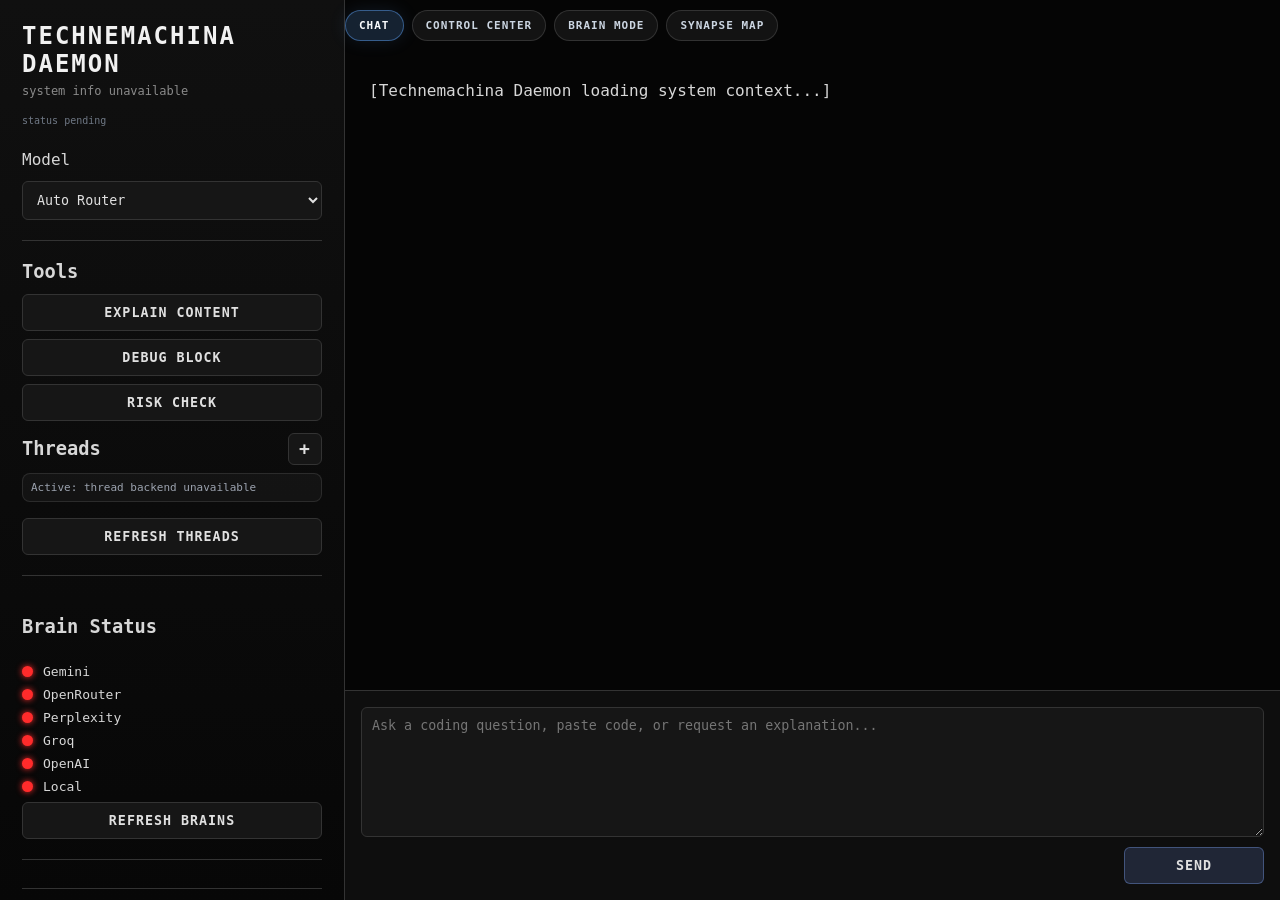
<file: frontend/index.html>
<!DOCTYPE html>
<html lang="en">
<head>
    <meta charset="UTF-8">
    <title>Technemachina Daemon v0.1</title>
    <link rel="stylesheet" href="style.css?v=layout-match-20260614111703">
</head>
<body>
    <div id="container">
        <aside id="menu">
            <h2>TECHNEMACHINA<br>DAEMON</h2>
            <p class="sub" id="system-version-label">loading system...</p>
            <p class="sub small" id="system-status-label">status pending</p>

            <label>Model</label>
            <select id="engine-select">
                <option value="auto">Auto Router</option>
                <option value="openrouter">OpenRouter</option>
                <option value="gemini">Gemini</option>
            </select>

            <hr>

            <section id="tool-panel">
                <h3>Tools</h3>
                <button onclick="runTool('explain')">Explain Content</button>
                <button onclick="runTool('debug')">Debug Block</button>
                <button onclick="runRiskCheck()">Risk Check</button>
            </section>

            <section id="thread-panel">
                <div class="thread-panel-header">
                    <h3>Threads</h3>
                    <button id="new-thread-btn" type="button">+</button>
                </div>

                <div id="active-thread-label">Active: loading...</div>
                <div id="thread-list"></div>

                <button id="refresh-threads-btn" type="button">Refresh Threads</button>
            </section>



            <hr>
            <section id="brain-panel">
                <h3>Brain Status</h3>

                <div class="provider-row">
                    <span class="provider-light red" id="light-gemini"></span>
                    <span>Gemini</span>
                </div>

                <div class="provider-row">
                    <span class="provider-light red" id="light-openrouter"></span>
                    <span>OpenRouter</span>
                </div>

                <div class="provider-row">
                    <span class="provider-light red" id="light-perplexity"></span>
                    <span>Perplexity</span>
                </div>

                <div class="provider-row">
                    <span class="provider-light red" id="light-groq"></span>
                    <span>Groq</span>
                </div>

                <div class="provider-row">
                    <span class="provider-light red" id="light-openai"></span>
                    <span>OpenAI</span>
                </div>

                <div class="provider-row">
                    <span class="provider-light red" id="light-local"></span>
                    <span>Local</span>
                </div>

                <button onclick="refreshBrainStatus()">Refresh Brains</button>
            </section>

            <hr>

            <hr>

            <h3>Learning Log</h3>
            <input type="text" id="log-topic" placeholder="Topic">
            <textarea id="log-body" placeholder="Notes"></textarea>
            <button onclick="commitLog()">Save Entry</button>
        </aside>

        <main id="workspace">
            <div id="mode-bar">
                <button id="mode-chat-btn" class="mode-btn active" type="button">Chat</button>
                <button id="mode-control-btn" class="mode-btn" type="button">Control Center</button>
                <button id="mode-brain-btn" class="mode-btn" type="button">Brain Mode</button>
                <button id="mode-synapse-btn" class="mode-btn" type="button">Synapse Map</button>
            </div>

            <section id="chat-page" class="mode-page active">
                <div id="terminal-out">[Technemachina Daemon loading system context...]</div>
                <div id="input-tray">
                    <textarea id="cmd-in" placeholder="Ask a coding question, paste code, or request an explanation..."></textarea>
                    <div id="input-actions">
                        <button id="send-query-btn" type="button" onclick="dispatchChat()">Send</button>
                    </div>
                </div>
            </section>

            <section id="control-center-page" class="mode-page">
                <div class="control-center-header">
                    <h2>Control Center</h2>
                    <p>Read-only system, memory, and governance surface.</p>
                </div>



                <section id="memory-panel">
                    <div class="memory-panel-header">
                        <h3>Memory</h3>
                        <button id="refresh-memory-btn" type="button">Refresh</button>
                    </div>

                    <div id="memory-health-strip" class="memory-health-strip">Memory health loading...</div>

                    <div class="memory-grid">
                        <div class="memory-card">
                            <h4>Layers</h4>
                            <div id="memory-layer-summary" class="memory-section">Memory layers loading...</div>
                        </div>

                        <div class="memory-card">
                            <h4>Search / Explain</h4>
                            <div class="memory-search-row">
                                <input type="text" id="memory-search-input" placeholder="Search memory...">
                                <button id="memory-search-btn" type="button">Search</button>
                            </div>
                            <div id="memory-search-results" class="memory-section">No memory search yet.</div>
                        </div>
                    </div>

                    <div class="memory-grid wide">
                        <div class="memory-card">
                            <h4>Records</h4>
                            <div id="memory-record-list" class="memory-list">Memory records loading...</div>
                        </div>

                        <div class="memory-card">
                            <h4>Inspector</h4>
                            <div id="memory-inspector" class="memory-section">Select or search a memory record to inspect provenance, confidence, and attach recommendation.</div>
                        </div>

                        <div class="memory-card">
                            <h4>Review Queue</h4>
                            <div id="memory-review-list" class="memory-list">Review queue loading...</div>
                        </div>
                    </div>

                    <div id="review-control-panel" class="memory-grid review-control-grid">
                        <div class="memory-card">
                            <h4>Review Inspector</h4>
                            <div id="review-inspector" class="memory-section">Select a review item to inspect the candidate, provenance, and ruling options.</div>
                            <div id="review-action-row" class="review-action-row">
                                <button id="review-approve-btn" type="button" disabled>Approve</button>
                                <button id="review-reject-btn" type="button" disabled>Reject</button>
                                <button id="review-defer-btn" type="button" disabled>Defer</button>
                            </div>
                        </div>

                        <div class="memory-card">
                            <h4>Decision Log</h4>
                            <div id="review-decision-log" class="memory-list">Decision log loading...</div>
                        </div>
                    </div>
                </section>

            </section>

            <section id="brain-page" class="mode-page">
                <div class="brain-placeholder">
                    <h2>Obsidian Brain</h2>
                    <p>Brain Mode placeholder. Later this becomes the visual synapse surface for threads, memory, doctrine, and decisions.</p>
                    <div class="brain-orb">OBSIDIAN<br>BRAIN</div>
                </div>
            </section>

            <section id="synapse-map-page" class="mode-page">
                <div class="synapse-shell">
                    <div class="synapse-header">
                        <div>
                            <p class="panel-kicker">Synapse Map</p>
                            <h2>Constellation Renderer</h2>
                            <p class="synapse-subtitle">
                                Read-only graph of memory, knowledge, candidates, reviews, decisions, threads, doctrine, and project context.
                            </p>
                        </div>
                        <div class="synapse-actions">
                            <button id="synapse-refresh-btn" class="ghost-btn" type="button">Refresh Map</button>
                            <button id="synapse-analyze-btn" class="ghost-btn synapse-analyze-btn" type="button">Analyze Map</button>
                        </div>
                    </div>

                    <div class="synapse-status-strip">
                        <span id="synapse-version-pill">Version: —</span>
                        <span id="synapse-node-count-pill">Nodes: —</span>
                        <span id="synapse-edge-count-pill">Edges: —</span>
                        <span id="synapse-readonly-pill">Read-only: —</span>
                    </div>


                                        <div class="synapse-map-view-controls">
                        <button id="synapse-map-only-toggle" type="button">Map Only</button>
                        <button id="synapse-show-cards-toggle" type="button">Show Cards</button>
                    </div>

                    <aside id="synapse-companion-console" class="synapse-companion-console">
                        <div class="synapse-companion-header">
                            <div>
                                <p class="synapse-perception-kicker">Companion Surface</p>
                                <h3>Synapse Console</h3>
                            </div>
                            <span id="synapse-companion-surface-pill" class="synapse-companion-pill">Map-local</span>
                        </div>

                        <div id="synapse-companion-context" class="synapse-companion-context">
                            Looking at: No signal selected
                        </div>

                        <div id="synapse-companion-messages" class="synapse-companion-messages" aria-live="polite">
                            <div class="synapse-companion-message companion">
                                I am listening from Synapse Map context. Select a star or ask me about the current constellation.
                            </div>
                        </div>

                        <div class="synapse-companion-quick-actions" aria-label="Synapse companion quick actions">
                            <button type="button" data-companion-prompt="Explain selected">Explain selected</button>
                            <button type="button" data-companion-prompt="Associations">Associations</button>
                            <button type="button" data-companion-prompt="Summarize galaxy">Summarize galaxy</button>
                            <button type="button" data-companion-prompt="Suggest next">Suggest next</button>
                            <button type="button" data-companion-prompt="Reset view">Reset view</button>
                        </div>

                        <form id="synapse-companion-form" class="synapse-companion-form">
                            <input id="synapse-companion-input" type="text" placeholder="Ask the companion about this map…" autocomplete="off" />
                            <button type="submit">Send</button>
                        </form>

                        <p class="synapse-companion-boundary">
                            Map-local console. View actions only. Memory mutation remains Oracle-gated.
                        </p>
                    </aside>

<section id="synapse-perception-panel" class="synapse-perception-panel hidden" aria-label="Synapse perception briefing">
                        <div class="synapse-perception-header">
                            <div>
                                <p class="synapse-perception-kicker">Synapse Perception</p>
                                <h3 id="synapse-perception-title">Read-only map analysis</h3>
                            </div>
                            <span id="synapse-perception-badge" class="synapse-perception-badge">Read-only</span>
                        </div>

                        <p id="synapse-perception-overview" class="synapse-perception-overview">
                            Press Analyze Map to generate a read-only structural briefing.
                        </p>

                        <section id="synapse-perception-detail-drawer" class="synapse-perception-detail-drawer hidden">
                            <div class="synapse-perception-detail-header">
                                <div>
                                    <p class="synapse-perception-kicker">Active Perception Detail</p>
                                    <h4 id="synapse-perception-detail-title">No perception card selected</h4>
                                </div>
                                <span id="synapse-perception-detail-confidence" class="synapse-confidence">inactive</span>
                            </div>
                                                        <div class="synapse-detail-return-controls">
                                <button id="synapse-detail-back-to-map" type="button">Back to Map</button>
                                <button id="synapse-detail-close" type="button">Close Detail</button>
                            </div>

<div id="synapse-perception-detail-body" class="synapse-perception-detail-body">
                                Select a Central Signal or Bridge Candidate to inspect why it matters.
                            </div>

                            <div id="synapse-oracle-note-box" class="synapse-oracle-note-box hidden">
                                <div class="synapse-oracle-note-boundary">
                                    <strong>Oracle Note Draft</strong>
                                    <span>Local only · Not sent to memory · Pending Oracle review</span>
                                </div>

                                <label for="synapse-oracle-note-input">Local Observation</label>
                                <textarea id="synapse-oracle-note-input" rows="4" placeholder="Write a local Oracle observation about this signal or bridge. This stays in the browser only and does not mutate memory."></textarea>

                                <div class="synapse-oracle-note-actions">
                                    <button id="synapse-oracle-note-save-btn" class="ghost-btn" type="button">Save Local Draft</button>
                                    <button id="synapse-oracle-note-clear-btn" class="ghost-btn" type="button">Clear Draft</button>
                                </div>

                                <p id="synapse-oracle-note-status" class="synapse-oracle-note-status">
                                    Local draft only. Not sent to memory. Pending Oracle review.
                                </p>
                            </div>
                        </section>

                        <div class="synapse-perception-grid">
                            <div class="synapse-perception-card">
                                <h4>Galaxies</h4>
                                <div id="synapse-perception-galaxies" class="synapse-perception-list"></div>
                            </div>

                            <div class="synapse-perception-card">
                                <h4>Central Signals</h4>
                                <div id="synapse-perception-central" class="synapse-perception-list"></div>
                            </div>

                            <div class="synapse-perception-card">
                                <h4>Bridge Candidates</h4>
                                <div id="synapse-perception-bridges" class="synapse-perception-list"></div>
                            </div>

                            <div class="synapse-perception-card">
                                <h4>Limitations</h4>
                                <div id="synapse-perception-limitations" class="synapse-perception-list"></div>
                            </div>
                        </div>
                    </section>

                    <div class="synapse-layout">
                        <div class="synapse-canvas-card">
                            <canvas id="synapse-canvas"></canvas>

                            <div class="synapse-zoom-controls" aria-label="Synapse map zoom controls">
                                <button id="synapse-zoom-out-btn" class="synapse-zoom-btn" type="button" title="Zoom out">−</button>
                                <button id="synapse-zoom-reset-btn" class="synapse-zoom-reset-btn" type="button" title="Reset zoom">Reset</button>
                                <button id="synapse-zoom-in-btn" class="synapse-zoom-btn" type="button" title="Zoom in">+</button>

                                <button id="synapse-drag-mode-btn" class="synapse-zoom-reset-btn" type="button" title="Toggle drag mode">Drag: Pan</button>
                                <button id="synapse-orbit-lock-btn" class="synapse-zoom-reset-btn" type="button" title="Lock or resume rotation">Lock</button>
                                <button id="synapse-focus-btn" class="synapse-zoom-reset-btn" type="button" title="Focus selected star">Focus</button>

                            </div>

                            <div id="synapse-tooltip" class="synapse-tooltip hidden"></div>
                        </div>

                        <aside class="synapse-inspector">
                            <p class="panel-kicker">Inspector</p>
                            <h3 id="synapse-inspector-title">Select a star</h3>
                            <p id="synapse-inspector-subtitle">
                                Click a node or relation to inspect it. This surface is read-only.
                            </p>
                            <pre id="synapse-inspector-json">{}</pre>
                        </aside>
                    </div>
                </div>
            </section>

        </main>
    </div>

    <script src="main.js?v=layout-match-20260614111703"></script>
</body>
</html>
</file>
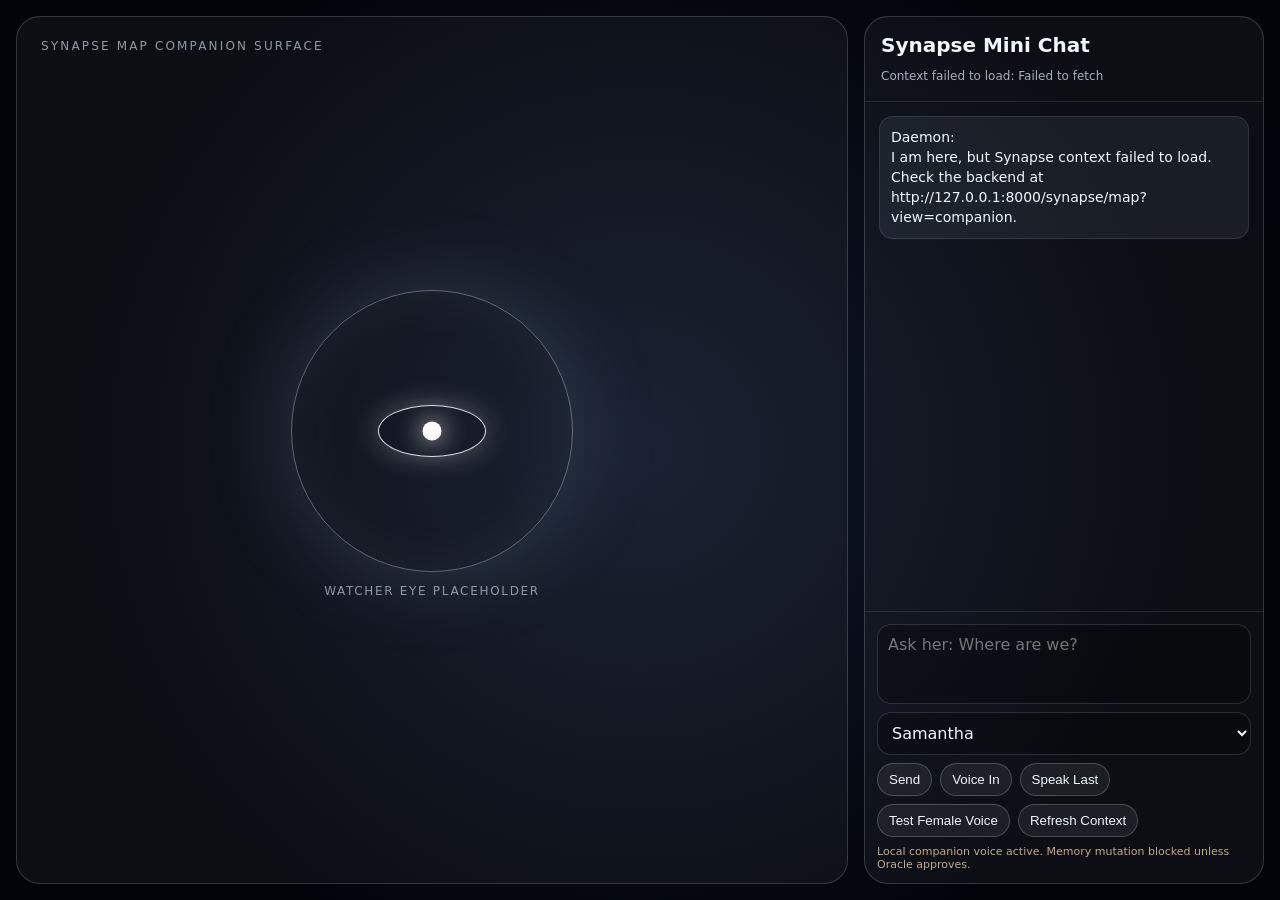
<file: frontend/synapse-companion-shell.html>
<!doctype html>
<html>
<head>
  <meta charset="utf-8">
  <title>Technemachina Companion Shell v0.4.9</title>
  <style>
    body {
      margin: 0;
      height: 100vh;
      background: radial-gradient(circle at center, #10182a, #02040a 70%);
      color: #eef6ff;
      font-family: system-ui, -apple-system, BlinkMacSystemFont, sans-serif;
      display: grid;
      grid-template-columns: 1fr 400px;
      gap: 16px;
      padding: 16px;
      box-sizing: border-box;
    }
    .stage, .chat {
      border: 1px solid rgba(220,245,255,.18);
      border-radius: 24px;
      background: rgba(255,255,255,.045);
      overflow: hidden;
    }
    .stage {
      position: relative;
      display: grid;
      place-items: center;
    }
    .orb {
      width: 280px;
      height: 280px;
      border-radius: 50%;
      border: 1px solid rgba(240,250,255,.35);
      box-shadow: 0 0 90px rgba(180,220,255,.17), inset 0 0 70px rgba(255,255,255,.05);
      display: grid;
      place-items: center;
      animation: breathe 5s ease-in-out infinite;
    }
    .eye {
      width: 106px;
      height: 50px;
      border-radius: 50%;
      border: 1px solid rgba(255,255,255,.85);
      position: relative;
      box-shadow: 0 0 28px rgba(255,255,255,.28);
    }
    .eye:after {
      content: "";
      position: absolute;
      width: 19px;
      height: 19px;
      border-radius: 50%;
      background: white;
      left: 50%;
      top: 50%;
      transform: translate(-50%, -50%);
      box-shadow: 0 0 26px white;
    }
    @keyframes breathe {
      0%, 100% { transform: scale(1); opacity: .86; }
      50% { transform: scale(1.035); opacity: 1; }
    }
    .label {
      position: absolute;
      top: 22px;
      left: 24px;
      color: rgba(225,240,255,.62);
      letter-spacing: .18em;
      text-transform: uppercase;
      font-size: 12px;
    }
    .chat {
      display: flex;
      flex-direction: column;
      min-height: 0;
    }
    .head {
      padding: 16px;
      border-bottom: 1px solid rgba(255,255,255,.1);
    }
    h1 {
      margin: 0;
      font-size: 20px;
    }
    #context {
      margin-top: 10px;
      color: rgba(225,240,255,.72);
      font-size: 12px;
      line-height: 1.5;
      white-space: pre-wrap;
    }
    #messages {
      flex: 1;
      overflow-y: auto;
      padding: 14px;
      display: flex;
      flex-direction: column;
      gap: 10px;
    }
    .msg {
      border: 1px solid rgba(255,255,255,.1);
      border-radius: 14px;
      padding: 11px;
      white-space: pre-wrap;
      line-height: 1.42;
      font-size: 14px;
    }
    .daemon { background: rgba(190,230,255,.07); }
    .oracle { background: rgba(255,255,255,.04); }
    .controls {
      padding: 12px;
      border-top: 1px solid rgba(255,255,255,.1);
      display: grid;
      gap: 8px;
    }
    textarea, select {
      border-radius: 14px;
      border: 1px solid rgba(255,255,255,.14);
      background: rgba(0,0,0,.28);
      color: #eef6ff;
      padding: 10px;
      font: inherit;
    }
    textarea {
      min-height: 58px;
      resize: none;
    }
    button {
      border: 1px solid rgba(220,245,255,.22);
      background: rgba(255,255,255,.065);
      color: #eef6ff;
      border-radius: 999px;
      padding: 8px 11px;
      cursor: pointer;
    }
    .row {
      display: flex;
      gap: 8px;
      flex-wrap: wrap;
    }
    .boundary {
      color: rgba(255,220,180,.75);
      font-size: 11px;
    }
  </style>
</head>
<body>
  <section class="stage">
    <div class="label">Synapse Map Companion Surface</div>
    <div>
      <div class="orb"><div class="eye"></div></div>
      <p style="text-align:center;color:rgba(225,240,255,.58);letter-spacing:.14em;text-transform:uppercase;font-size:12px;">
        Watcher Eye Placeholder
      </p>
    </div>
  </section>

  <aside class="chat">
    <div class="head">
      <h1>Synapse Mini Chat</h1>
      <div id="context">Loading Synapse context...</div>
    </div>

    <div id="messages"></div>

    <div class="controls">
      <textarea id="input" placeholder="Ask her: Where are we?"></textarea>

      <select id="voice-select">
        <option value="Samantha">Samantha</option>
        <option value="Victoria">Victoria</option>
        <option value="Karen">Karen</option>
        <option value="Moira">Moira</option>
        <option value="Tessa">Tessa</option>
        <option value="Fiona">Fiona</option>
        <option value="Serena">Serena</option>
        <option value="Ava">Ava</option>
      </select>

      <div class="row">
        <button id="send">Send</button>
        <button id="voice-in">Voice In</button>
        <button id="speak-last">Speak Last</button>
        <button id="test-voice">Test Female Voice</button>
        <button id="refresh">Refresh Context</button>
      </div>

      <div class="boundary">Local companion voice active. Memory mutation blocked unless Oracle approves.</div>
    </div>
  </aside>

<script type="module">
import { normalizeSynapseMap, summarizeSynapseData, createSynapseViewModel } from "./synapse/SynapseDataAdapter.js";
import { createSynapseRendererContract } from "./synapse/SynapseRendererRegistry.js";

const messages = document.getElementById("messages");
const input = document.getElementById("input");
const context = document.getElementById("context");
const voiceSelect = document.getElementById("voice-select");

let state = null;
let lastReply = "";

const savedVoice = localStorage.getItem("tm_primary_companion_female_voice");
if (savedVoice) voiceSelect.value = savedVoice;

voiceSelect.onchange = () => {
  localStorage.setItem("tm_primary_companion_female_voice", voiceSelect.value);
  add("Daemon", `Pinned female companion voice: ${voiceSelect.value}.`);
};

function add(role, text) {
  const el = document.createElement("div");
  el.className = "msg " + (role === "Oracle" ? "oracle" : "daemon");
  el.textContent = role + ":\n" + text;
  messages.appendChild(el);
  messages.scrollTop = messages.scrollHeight;
  if (role !== "Oracle") lastReply = text;
}

async function loadContext() {
  const res = await fetch("http://127.0.0.1:8000/synapse/map?view=companion");
  const raw = await res.json();
  const normalized = normalizeSynapseMap(raw);
  const summary = summarizeSynapseData(normalized);
  const viewModel = createSynapseViewModel(normalized, { activeGalaxy: "All" });
  const renderer = createSynapseRendererContract("canvas", viewModel, { companion: true });

  state = {
    surface: "Synapse Map",
    activeGalaxy: "All",
    renderer: renderer.renderer,
    rendererStatus: renderer.rendererStatus || "contract-ready",
    visible: viewModel.visible,
    totals: viewModel.totals,
    summary,
    permission: "view-only",
    canMutateMemory: false
  };

  context.textContent =
`Surface: ${state.surface}
Active galaxy: ${state.activeGalaxy}
Renderer: ${state.renderer} / ${state.rendererStatus}
Visible: ${state.visible.nodes} nodes / ${state.visible.edges} edges
Permission: ${state.permission}
Voice: ${voiceSelect.value}
Memory mutation: blocked / Oracle-gated`;
}

function replyTo(text) {
  const t = text.toLowerCase();

  if (!state) {
    return "I'm here, but my Synapse context has not loaded yet. Give me a moment to connect.";
  }

  if (t.includes("where") || t.includes("context") || t.includes("surface")) {
    return `I'm here in the Synapse Map with you, Oracle.

Surface: ${state.surface}
Active galaxy: ${state.activeGalaxy}
Renderer: ${state.renderer}
Visible nodes: ${state.visible.nodes}
Visible edges: ${state.visible.edges}
Permission: ${state.permission}

I can explain this view, help filter it, or draft safe layout actions. I cannot mutate memory without Oracle approval.`;
  }

  if (t.includes("milestone") || t.includes("heavy") || t.includes("map")) {
    const milestone = state.summary.galaxies.find(g => g.name === "Milestones");

    return `That's a useful pattern to notice.

The map is currently milestone-heavy.

Milestones: ${milestone ? milestone.nodeCount : "unknown"} nodes.
Total nodes: ${state.totals.nodes}.
Visible nodes: ${state.visible.nodes}.

That means system history is dominating the constellation. The next useful action is filtering, compressing, or explaining milestone clusters without deleting anything.`;
  }

  if (t.includes("memory") || t.includes("save") || t.includes("mutate")) {
    return "Memory mutation is blocked in this shell. I can draft a proposed note or memory candidate, but Oracle approval is required before anything becomes memory.";
  }

  if (t.includes("voice")) {
    return `Voice is routed through the local Mac daemon endpoint, not browser speech synthesis. Current female companion voice: ${voiceSelect.value}.`;
  }

  return `I'm here in the Synapse Map shell with you.

Visible nodes: ${state.visible.nodes}
Visible edges: ${state.visible.edges}
Renderer: ${state.renderer}
Permission: ${state.permission}

Ask me where we are, why the map is milestone-heavy, what I can safely do, or ask me about voice.`;
}



async function askDaemonBrain(userText) {
  if (!state) {
    return "I'm here, but Synapse context has not loaded yet. Refresh context first.";
  }

  function safeLocalFallback(reason) {
    try {
      const localReply = replyTo(userText);
      const retryHint = reason === "busy"
        ? "You can try the larger brain again later if you need deeper analysis."
        : "I can still help from local Synapse context while the larger brain reconnects.";

      return `${reason === "busy"
        ? "The larger brain is busy right now, so I'm staying in local Synapse mode."
        : "The larger brain is unreachable right now, so I'm staying in local Synapse mode."}

${localReply}

${retryHint}`;
    } catch (fallbackError) {
      return `I'm here in the Synapse Map with you. I'm in local Synapse mode right now. This view has ${state.visible.nodes} nodes and ${state.visible.edges} edges. I'm in view-only mode, and memory changes still need Oracle approval.`;
    }
  }

  const contextPacket = `You are the Technemachina companion speaking from Synapse Map context.

Surface: ${state.surface}
Active galaxy: ${state.activeGalaxy}
Renderer: ${state.renderer} / ${state.rendererStatus}
Visible nodes: ${state.visible.nodes}
Visible edges: ${state.visible.edges}
Total nodes: ${state.totals.nodes}
Total edges: ${state.totals.edges}
Permission: ${state.permission}
Memory mutation: blocked unless Oracle explicitly approves
Voice: local companion voice

Behavior:
- You are not a diagnostic monitor. You are the companion speaking naturally from this map surface.
- Start map-location answers with: "I'm answering from Synapse Map context."
- Say: "I'm in the Synapse Map with you."
- Say: "This view has ${state.visible.nodes} nodes and ${state.visible.edges} edges."
- Say: "I'm in view-only mode."
- Never say: "My awareness indicates."
- Never say: "runtime project context confirms."
- Never say: "frontend prototype is active."
- Never say: "ongoing renderer work."
- Never say: "permission mode."
- Do not claim direct visual perception of the browser canvas. Use the provided Synapse context as your surface awareness.
- Be warm, competent, concise, and useful.
- Do not mutate memory or imply memory was saved.
- Do not mention internal voice policy unless explicitly asked.

Oracle asks:
${userText}`;

  try {
    const response = await fetch("http://127.0.0.1:8000/chat", {
      method: "POST",
      headers: { "Content-Type": "application/json" },
      body: JSON.stringify({
        prompt: contextPacket,
        model: "auto",
        thread_id: "synapse-companion-v0410c"
      })
    });

    if (!response.ok) {
      throw new Error(`HTTP ${response.status}`);
    }

    const data = await response.json();
    const brainText = data.response || data.reply || data.message || "Daemon brain returned no response text.";

    const providerOutage = /503|UNAVAILABLE|high demand|provider\/API|ServerError|temporarily unavailable|Gemini brain is temporarily unavailable/i.test(brainText);

    if (providerOutage) {
      return safeLocalFallback("busy");
    }

    return brainText;
  } catch (error) {
    return safeLocalFallback("unreachable");
  }
}


async function send() {
  const text = input.value.trim();
  if (!text) return;
  add("Oracle", text);
  input.value = "";
  add("Daemon", "Thinking from Synapse Map context...");

  const answer = await askDaemonBrain(text);

  const last = messages.lastElementChild;
  if (last && last.textContent.includes("Thinking from Synapse Map context...")) {
    last.remove();
  }

  add("Daemon", answer);
}

async function speak(text) {
  const spokenText = String(text || "I am here in the Synapse Map with you, Oracle.").replace(/\s+/g, " ").trim();
  const voice = voiceSelect.value || "Samantha";
  localStorage.setItem("tm_primary_companion_female_voice", voice);

  try {
    const response = await fetch("http://127.0.0.1:8000/companion/speak", {
      method: "POST",
      headers: { "Content-Type": "application/json" },
      body: JSON.stringify({ text: spokenText, voice })
    });

    const result = await response.json();

    if (result.status === "speaking") {
      add("Daemon", `Voice: ${result.voice}
Mode: local companion voice`);
    } else {
      add("Daemon", `Voice backend error: ${result.detail || "unknown error"}`);
    }
  } catch (err) {
    add("Daemon", `Voice backend unavailable: ${err.message}`);
  }
}

function voiceIn() {
  const SpeechRecognition = window.SpeechRecognition || window.webkitSpeechRecognition;
  if (!SpeechRecognition) {
    add("Daemon", "Voice input is not available in this browser. Chrome usually supports this prototype.");
    return;
  }

  const r = new SpeechRecognition();
  r.lang = "en-US";
  r.interimResults = false;
  r.onresult = e => {
    input.value = e.results[0][0].transcript;
    send();
  };
  r.start();
}

document.getElementById("send").onclick = send;
document.getElementById("speak-last").onclick = () => speak(lastReply);
document.getElementById("test-voice").onclick = () => speak("I am here in the Synapse Map with you, Oracle. This is my current local female companion voice.");
document.getElementById("voice-in").onclick = voiceIn;
document.getElementById("refresh").onclick = async () => {
  await loadContext();
  add("Daemon", "Surface context refreshed. I am still in view-only Synapse Map mode.");
};

input.addEventListener("keydown", e => {
  if (e.key === "Enter" && !e.shiftKey) {
    e.preventDefault();
    send();
  }
});

try {
  await loadContext();
  add("Daemon", `I'm here in the Synapse Map with you.

Mini chat is online.
Voice is routed through the local Mac daemon endpoint.
Companion voice is online.
Permission is view-only.

Ask me: Where are we?`);
} catch (error) {
  context.textContent = "Context failed to load: " + error.message;
  add("Daemon", "I am here, but Synapse context failed to load. Check the backend at http://127.0.0.1:8000/synapse/map?view=companion.");
}
</script>
</body>
</html>
</file>
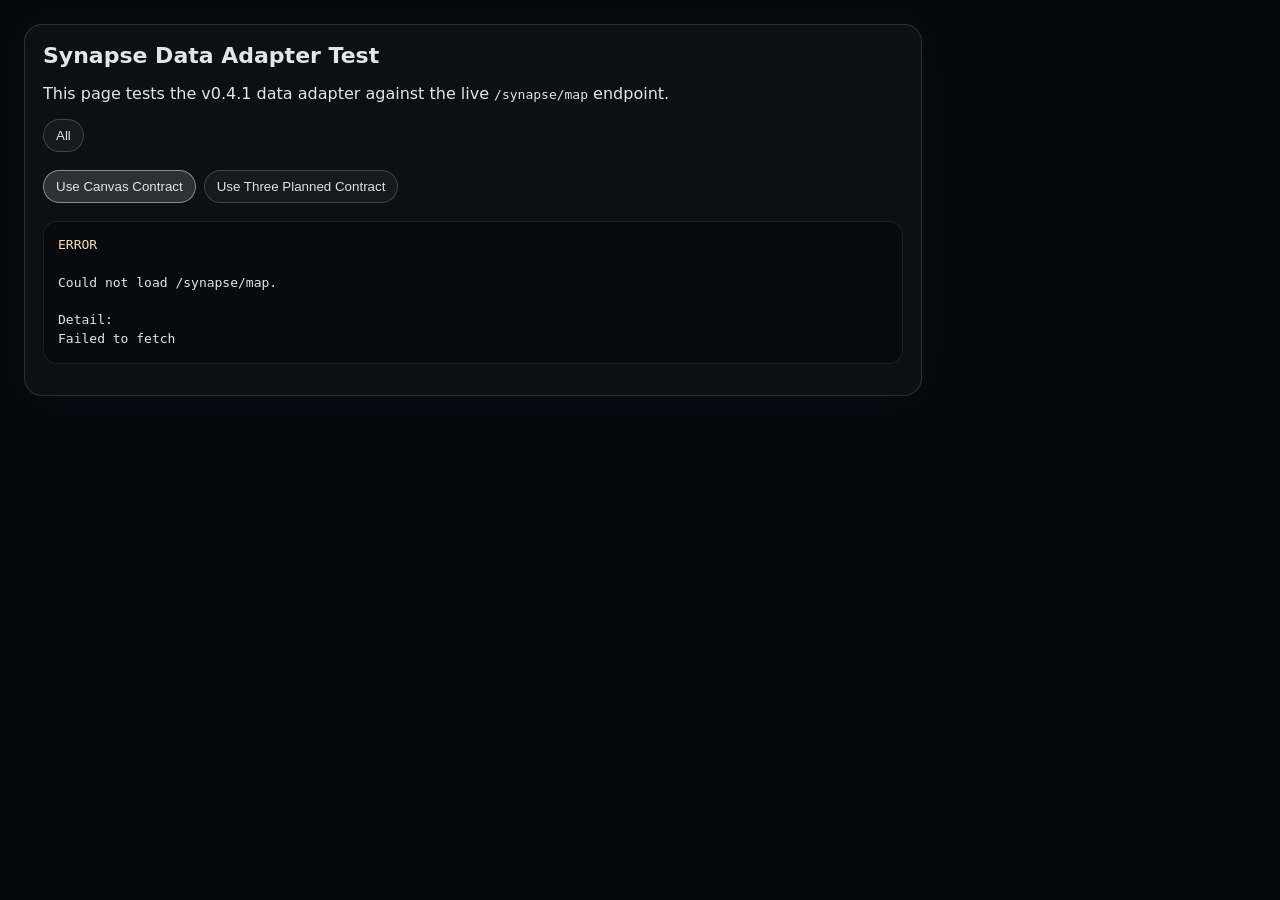
<file: frontend/synapse-data-adapter-test.html>
<!doctype html>
<html lang="en">
<head>
  <meta charset="utf-8" />
  <title>Technemachina Synapse Data Adapter Test</title>
  <style>
    body {
      margin: 0;
      padding: 24px;
      background: #05070c;
      color: rgba(245, 247, 255, 0.92);
      font-family: system-ui, -apple-system, BlinkMacSystemFont, sans-serif;
    }

    .card {
      max-width: 860px;
      border: 1px solid rgba(170, 220, 255, 0.16);
      border-radius: 18px;
      padding: 18px;
      background: rgba(255, 255, 255, 0.035);
      box-shadow: 0 0 40px rgba(80, 150, 255, 0.06);
    }

    h1 {
      margin-top: 0;
      font-size: 22px;
    }

    .filters {
      display: flex;
      flex-wrap: wrap;
      gap: 8px;
      margin: 14px 0 18px;
    }

    .filters button {
      border: 1px solid rgba(170, 220, 255, 0.22);
      border-radius: 999px;
      padding: 8px 12px;
      background: rgba(255, 255, 255, 0.045);
      color: rgba(245, 247, 255, 0.9);
      cursor: pointer;
    }

    .filters button.active {
      background: rgba(255, 255, 255, 0.14);
      border-color: rgba(220, 245, 255, 0.48);
    }

    pre {
      white-space: pre-wrap;
      word-break: break-word;
      padding: 14px;
      border-radius: 14px;
      background: rgba(0, 0, 0, 0.32);
      border: 1px solid rgba(255,255,255,0.08);
      line-height: 1.45;
    }

    .ok { color: #b8ffd9; }
    .warn { color: #ffdca8; }
  </style>
</head>
<body>
  <div class="card">
    <h1>Synapse Data Adapter Test</h1>
    <p>This page tests the v0.4.1 data adapter against the live <code>/synapse/map</code> endpoint.</p>

    <div id="filters" class="filters">
      <button data-galaxy="All">All</button>
    </div>

    <div class="filters">
      <button data-renderer="canvas" class="active">Use Canvas Contract</button>
      <button data-renderer="three">Use Three Planned Contract</button>
    </div>

    <pre id="output">Loading...</pre>
  </div>

  <script type="module">
    import { normalizeSynapseMap, summarizeSynapseData, createSynapseViewModel } from "./synapse/SynapseDataAdapter.js";
    import { createSynapseRendererContract, listSynapseRenderers } from "./synapse/SynapseRendererRegistry.js";
    import { createSynapseRendererState, publishSynapseRendererState } from "./synapse/SynapseRendererState.js";

    const output = document.getElementById("output");
    const filters = document.getElementById("filters");

    let normalized = null;
    let activeGalaxy = "All";
    let activeRenderer = "canvas";

    function setActiveButton() {
      for (const button of filters.querySelectorAll("button")) {
        button.classList.toggle("active", button.dataset.galaxy === activeGalaxy);
      }
    }

    function render() {
      if (!normalized) return;

      const viewModel = createSynapseViewModel(normalized, { activeGalaxy });
      const rendererContract = createSynapseRendererContract(activeRenderer, viewModel, { testPage: true });
      const availableRenderers = listSynapseRenderers();
      const rendererState = publishSynapseRendererState(createSynapseRendererState({
        activeGalaxy,
        activeRenderer,
        availableRenderers,
        viewModel,
        rendererContract
      }));
      const summary = summarizeSynapseData(normalized);
      const visibleNodes = viewModel.visibleNodes;
      const visibleEdges = viewModel.visibleEdges;

      output.innerHTML =
`<span class="ok">SUCCESS</span>

Adapter: SynapseDataAdapter.js
Endpoint: /synapse/map

Version: ${normalized.version}
Generated At: ${normalized.generatedAt || "unknown"}

Total Node Count: ${summary.nodeCount}
Total Edge Count: ${summary.edgeCount}
Galaxy Count: ${summary.galaxyCount}
Galaxy Source: ${summary.galaxySource}

Active Filter: ${activeGalaxy}
Active Renderer: ${activeRenderer}
Visible Nodes: ${visibleNodes.length}
Visible Edges: ${visibleEdges.length}

View Model:
${JSON.stringify({
  activeGalaxy: viewModel.activeGalaxy,
  totals: viewModel.totals,
  visible: viewModel.visible,
  galaxySource: viewModel.galaxySource
}, null, 2)}

Galaxy Breakdown:
${summary.galaxies.map((galaxy) => `- ${galaxy.name}: ${galaxy.nodeCount} nodes / ${galaxy.typeCount} types`).join("\n")}

Available Renderers:
${availableRenderers.map((renderer) => `- ${renderer.key}: ${renderer.name} / ${renderer.status}`).join("\n")}

Renderer Contract:
${JSON.stringify(rendererContract, null, 2)}

Renderer State Capsule:
${JSON.stringify({
  stateVersion: rendererState.stateVersion,
  activeGalaxy: rendererState.activeGalaxy,
  activeRenderer: rendererState.activeRenderer,
  visible: rendererState.viewModel.visible,
  renderer: rendererState.rendererContract.renderer,
  rendererStatus: rendererState.rendererContract.rendererStatus,
  readOnly: rendererState.boundary.readOnly,
  memoryMutation: rendererState.boundary.memoryMutation
}, null, 2)}

Renderer Status:
- Canvas renderer remains active in main prototype.
- Data adapter can now normalize live Synapse data.
- Data adapter can now filter visible nodes by derived galaxy.
- Data adapter now emits a renderer-ready view model.
- Canvas renderer skeleton now accepts the view model contract.
- Three.js renderer remains planned for v0.5.x.

Sample Visible Node:
${JSON.stringify(visibleNodes[0] || null, null, 2)}

Sample Visible Edge:
${JSON.stringify(visibleEdges[0] || null, null, 2)}
`;
    }

    function installFilters(summary) {
      const galaxyNames = summary.galaxies.map((galaxy) => galaxy.name);

      for (const name of galaxyNames) {
        const button = document.createElement("button");
        button.type = "button";
        button.dataset.galaxy = name;
        button.textContent = name;
        filters.appendChild(button);
      }

      document.addEventListener("click", (event) => {
        const galaxyButton = event.target.closest("button[data-galaxy]");
        if (galaxyButton) {
          activeGalaxy = galaxyButton.dataset.galaxy;
          setActiveButton();
          render();
          return;
        }

        const rendererButton = event.target.closest("button[data-renderer]");
        if (rendererButton) {
          activeRenderer = rendererButton.dataset.renderer;

          for (const button of document.querySelectorAll("button[data-renderer]")) {
            button.classList.toggle("active", button.dataset.renderer === activeRenderer);
          }

          render();
        }
      });

      setActiveButton();
    }

    async function run() {
      try {
        const response = await fetch("http://127.0.0.1:8000/synapse/map");
        if (!response.ok) {
          throw new Error(`HTTP ${response.status}`);
        }

        const raw = await response.json();
        normalized = normalizeSynapseMap(raw);
        const summary = summarizeSynapseData(normalized);

        installFilters(summary);
        render();
      } catch (error) {
        output.innerHTML =
`<span class="warn">ERROR</span>

Could not load /synapse/map.

Detail:
${error.message}
`;
      }
    }

    run();
  </script>
</body>
</html>
</file>
<file: frontend/style.css>
body {
    margin: 0;
    font-family: ui-monospace, SFMono-Regular, Menlo, Monaco, Consolas, monospace;
    background: #050505;
    color: #d7d7d7;
}

#container {
    display: flex;
    height: 100vh;
}

#menu {
    width: 300px;
    background: linear-gradient(180deg, #101010, #070707);
    padding: 22px;
    border-right: 1px solid #333;
    display: flex;
    flex-direction: column;
    gap: 12px;
}

h2 {
    margin: 0;
    letter-spacing: 2px;
    color: #f1f1f1;
}

.sub {
    margin-top: -6px;
    color: #8a8a8a;
    font-size: 12px;
}

#workspace {
    flex: 1;
    display: flex;
    flex-direction: column;
}

#terminal-out {
    flex: 1;
    padding: 24px;
    overflow-y: auto;
    white-space: pre-wrap;
    line-height: 1.5;
}

#input-tray {
    padding: 16px;
    border-top: 1px solid #333;
    background: #0e0e0e;
}

#cmd-in {
    width: 100%;
    height: 130px;
    box-sizing: border-box;
    resize: vertical;
}

textarea, input, select, button {
    background: #161616;
    border: 1px solid #333;
    color: #e0e0e0;
    padding: 10px;
    border-radius: 6px;
    font-family: inherit;
}

button {
    cursor: pointer;
    font-weight: bold;
    text-transform: uppercase;
    letter-spacing: 1px;
}

button:hover {
    background: #222;
    border-color: #777;
}

hr {
    width: 100%;
    border: 0;
    border-top: 1px solid #333;
}

/* v0.2.3 Provider Brain Lights */
#brain-panel {
    display: flex;
    flex-direction: column;
    gap: 8px;
}

.provider-row {
    display: flex;
    align-items: center;
    gap: 10px;
    font-size: 13px;
    color: #d7d7d7;
}

.provider-light {
    width: 11px;
    height: 11px;
    border-radius: 50%;
    display: inline-block;
    box-shadow: 0 0 6px currentColor;
}

.provider-light.green {
    background: #00ff66;
    color: #00ff66;
}

.provider-light.red {
    background: #ff2b2b;
    color: #ff2b2b;
}


/* --- Technemachina Code Readability UI v0.2.6a --- */

.message,
.chat-message,
.assistant,
.user {
  line-height: 1.55;
}

.message-text {
  margin: 0.35rem 0;
}

.code-card {
  margin: 14px 0;
  border: 1px solid rgba(255, 255, 255, 0.14);
  border-radius: 12px;
  overflow: hidden;
  background: #090b10;
  box-shadow: 0 0 18px rgba(0, 0, 0, 0.35);
}

.code-card-header {
  display: flex;
  align-items: center;
  justify-content: space-between;
  padding: 9px 12px;
  background: #141821;
  border-bottom: 1px solid rgba(255, 255, 255, 0.12);
}

.code-lang {
  font-size: 12px;
  letter-spacing: 0.08em;
  text-transform: uppercase;
  opacity: 0.78;
  font-family: ui-monospace, SFMono-Regular, Menlo, Monaco, Consolas, "Liberation Mono", monospace;
}

.copy-code-btn {
  cursor: pointer;
  border: 1px solid rgba(255, 255, 255, 0.22);
  border-radius: 8px;
  padding: 5px 10px;
  background: #202636;
  color: #f4f7ff;
  font-size: 12px;
  font-family: ui-monospace, SFMono-Regular, Menlo, Monaco, Consolas, "Liberation Mono", monospace;
}

.copy-code-btn:hover {
  background: #2c3448;
}

.code-card pre {
  margin: 0;
  padding: 16px;
  overflow-x: auto;
  white-space: pre;
}

.code-card code {
  color: #f1f5ff;
  font-size: 13px;
  line-height: 1.55;
  font-family: ui-monospace, SFMono-Regular, Menlo, Monaco, Consolas, "Liberation Mono", monospace;
}

/* soft visual separation for code-heavy replies */
.assistant .code-card,
.message.assistant .code-card,
.chat-message.assistant .code-card {
  border-color: rgba(130, 170, 255, 0.28);
}

/* --- End Technemachina Code Readability UI --- */

/* --- Technemachina Chat Message Layout v0.2.6a --- */

.chat-row {
  margin: 14px 0;
  padding: 12px 14px;
  border-radius: 12px;
  border: 1px solid rgba(255,255,255,0.10);
  background: rgba(255,255,255,0.035);
  white-space: normal;
}

.chat-row.user {
  border-color: rgba(255,255,255,0.16);
}

.chat-row.daemon {
  border-color: rgba(130,170,255,0.28);
  background: rgba(80,110,180,0.08);
}

.chat-row.error {
  border-color: rgba(255,90,90,0.35);
}

.chat-label {
  font-size: 12px;
  letter-spacing: 0.08em;
  opacity: 0.72;
  margin-bottom: 8px;
  font-family: ui-monospace, SFMono-Regular, Menlo, Monaco, Consolas, "Liberation Mono", monospace;
}

.chat-body {
  line-height: 1.55;
}

/* --- End Technemachina Chat Message Layout --- */

/* --- Code Card Header Cleanup v0.2.6a --- */

.code-card-header {
  display: flex !important;
  flex-direction: row !important;
  align-items: center !important;
  justify-content: space-between !important;
  gap: 12px !important;
}

.copy-code-btn {
  display: inline-flex !important;
  align-items: center !important;
  justify-content: center !important;
  width: auto !important;
  min-width: 64px !important;
  height: 28px !important;
  line-height: 1 !important;
  white-space: nowrap !important;
  text-transform: none !important;
}

.code-lang {
  display: inline-block !important;
  white-space: nowrap !important;
}

/* --- End Code Card Header Cleanup --- */

/* --- Lightweight Syntax Colors v0.2.6a --- */

.tok-keyword {
  color: #ff79c6;
  font-weight: 700;
}

.tok-string {
  color: #f1fa8c;
}

.tok-comment {
  color: #7f8c98;
  font-style: italic;
}

.tok-number {
  color: #bd93f9;
}

.code-content {
  color: #f8f8f2;
}

/* --- End Lightweight Syntax Colors --- */

/* --- Technemachina Syntax Colors v0.2.6a --- */

.code-content {
  color: #f8f8f2 !important;
}

.tok-keyword {
  color: #ff79c6 !important;
  font-weight: 700 !important;
}

.tok-function {
  color: #8be9fd !important;
  font-weight: 700 !important;
}

.tok-string {
  color: #f1fa8c !important;
}

.tok-comment {
  color: #6272a4 !important;
  font-style: italic !important;
}

.tok-number {
  color: #bd93f9 !important;
}

/* --- End Technemachina Syntax Colors --- */


/* --- Technemachina Thread Sidebar UI v0.2.6c-2 --- */

#thread-panel {
  display: flex;
  flex-direction: column;
  gap: 8px;
}

.thread-panel-header {
  display: flex;
  align-items: center;
  justify-content: space-between;
  gap: 8px;
}

.thread-panel-header h3 {
  margin: 0;
}

#new-thread-btn {
  width: 34px;
  height: 32px;
  padding: 0;
  font-size: 18px;
  line-height: 1;
}

#active-thread-label {
  font-size: 11px;
  color: #9ca3af;
  padding: 7px 8px;
  border: 1px solid rgba(255,255,255,0.10);
  border-radius: 8px;
  background: rgba(255,255,255,0.035);
  overflow: hidden;
  text-overflow: ellipsis;
  white-space: nowrap;
}

#thread-list {
  display: flex;
  flex-direction: column;
  gap: 7px;
  max-height: 260px;
  overflow-y: auto;
  padding-right: 2px;
}

.thread-item {
  width: 100%;
  text-align: left;
  text-transform: none;
  letter-spacing: 0;
  padding: 10px;
  border-radius: 10px;
  background: #111;
  border: 1px solid rgba(255,255,255,0.10);
}

.thread-item:hover {
  background: #191919;
  border-color: rgba(255,255,255,0.25);
}

.thread-item.active {
  border-color: rgba(130,170,255,0.55);
  background: rgba(80,110,180,0.16);
  box-shadow: 0 0 14px rgba(80,110,180,0.12);
}

.thread-title {
  font-size: 12px;
  color: #f1f1f1;
  white-space: nowrap;
  overflow: hidden;
  text-overflow: ellipsis;
}

.thread-preview {
  margin-top: 5px;
  font-size: 11px;
  color: #9ca3af;
  white-space: nowrap;
  overflow: hidden;
  text-overflow: ellipsis;
}

.thread-meta {
  margin-top: 5px;
  font-size: 10px;
  color: #6b7280;
}

.thread-empty {
  font-size: 12px;
  color: #777;
  padding: 8px;
}

/* --- End Technemachina Thread Sidebar UI --- */


/* --- Technemachina Layout Refinement v0.2.6c-2b --- */

#menu {
  overflow-y: auto;
}

#tool-panel {
  display: flex;
  flex-direction: column;
  gap: 8px;
}

#tool-panel h3 {
  margin: 0 0 4px 0;
}

#input-tray {
  display: flex;
  flex-direction: column;
  gap: 10px;
}

#input-actions {
  display: flex;
  justify-content: flex-end;
  gap: 10px;
}

#send-query-btn {
  min-width: 140px;
  background: #202636;
  border-color: rgba(130,170,255,0.35);
}

#send-query-btn:hover {
  background: #2c3448;
  border-color: rgba(130,170,255,0.7);
}

#cmd-in {
  min-height: 115px;
}

#brain-panel {
  margin-top: 2px;
}

/* --- End Technemachina Layout Refinement --- */

/* --- Technemachina Thread Management Controls v0.2.6c-3 --- */

.thread-topline {
  display: flex;
  align-items: center;
  justify-content: space-between;
  gap: 8px;
}

.thread-topline .thread-title {
  flex: 1;
  min-width: 0;
}

.thread-controls {
  display: inline-flex;
  gap: 4px;
  flex-shrink: 0;
  opacity: 0.75;
}

.thread-item:hover .thread-controls,
.thread-item.active .thread-controls {
  opacity: 1;
}

.thread-control-btn {
  width: 23px;
  height: 23px;
  padding: 0 !important;
  border-radius: 6px;
  font-size: 13px;
  line-height: 1;
  text-align: center;
  text-transform: none !important;
  letter-spacing: 0 !important;
  background: rgba(255,255,255,0.06);
  color: #d7d7d7;
  border: 1px solid rgba(255,255,255,0.12);
}

.thread-control-btn:hover {
  background: rgba(130,170,255,0.18);
  border-color: rgba(130,170,255,0.55);
}

.thread-control-btn.archive:hover {
  background: rgba(255,80,80,0.14);
  border-color: rgba(255,80,80,0.45);
}

/* --- End Technemachina Thread Management Controls --- */

/* --- Thread Edit/Delete Visibility Fix v0.2.6c-3b --- */

.thread-topline {
  display: flex !important;
  align-items: center !important;
  justify-content: space-between !important;
  gap: 8px !important;
}

.thread-topline .thread-title {
  flex: 1 !important;
  min-width: 0 !important;
}

.thread-controls {
  display: inline-flex !important;
  gap: 5px !important;
  flex-shrink: 0 !important;
  opacity: 1 !important;
}

.thread-control-btn {
  width: auto !important;
  min-width: 34px !important;
  height: 24px !important;
  padding: 2px 6px !important;
  border-radius: 6px !important;
  font-size: 10px !important;
  line-height: 1 !important;
  text-align: center !important;
  text-transform: uppercase !important;
  letter-spacing: 0.04em !important;
  background: rgba(255,255,255,0.12) !important;
  color: #f1f1f1 !important;
  border: 1px solid rgba(255,255,255,0.25) !important;
}

.thread-control-btn.rename:hover {
  background: rgba(130,170,255,0.22) !important;
  border-color: rgba(130,170,255,0.75) !important;
}

.thread-control-btn.archive:hover {
  background: rgba(255,80,80,0.22) !important;
  border-color: rgba(255,80,80,0.75) !important;
}

/* --- End Thread Edit/Delete Visibility Fix --- */

/* --- Technemachina Dynamic Version UI v0.2.6d --- */

.sub.small {
  margin-top: -8px;
  font-size: 10px;
  line-height: 1.35;
  color: #6f7885;
  max-width: 250px;
}

/* --- End Technemachina Dynamic Version UI --- */


/* --- Technemachina Read-Only Memory UI Panel v0.2.7d --- */

#memory-panel {
  display: flex;
  flex-direction: column;
  gap: 8px;
  margin-top: 14px;
  padding: 12px;
  border-radius: 14px;
  background: rgba(255,255,255,0.035);
  border: 1px solid rgba(255,255,255,0.10);
}

.memory-panel-header {
  display: flex;
  align-items: center;
  justify-content: space-between;
  gap: 8px;
}

.memory-panel-header h3,
#memory-panel h4 {
  margin: 0;
}

#refresh-memory-btn,
#memory-search-btn {
  padding: 5px 8px;
  font-size: 10px;
}

.memory-section,
.memory-list {
  font-size: 11px;
  color: #cbd5e1;
}

.memory-search-row {
  display: flex;
  gap: 6px;
}

#memory-search-input {
  min-width: 0;
  flex: 1;
  font-size: 11px;
  padding: 7px;
}

.memory-summary-line {
  color: #e5e7eb;
  font-size: 11px;
  margin-bottom: 6px;
}

.memory-layer-row {
  display: flex;
  justify-content: space-between;
  padding: 4px 0;
  border-bottom: 1px solid rgba(255,255,255,0.06);
  color: #9ca3af;
}

.memory-record-item,
.memory-review-item,
#memory-search-results {
  padding: 9px;
  border-radius: 10px;
  background: rgba(0,0,0,0.24);
  border: 1px solid rgba(255,255,255,0.08);
  margin-bottom: 7px;
}

.memory-record-title {
  font-size: 12px;
  color: #f3f4f6;
  font-weight: 600;
  margin-bottom: 5px;
}

.memory-record-meta {
  display: flex;
  flex-wrap: wrap;
  gap: 4px;
  margin-bottom: 5px;
}

.memory-badge {
  display: inline-block;
  padding: 2px 5px;
  border-radius: 999px;
  font-size: 9px;
  color: #dbeafe;
  background: rgba(96,165,250,0.13);
  border: 1px solid rgba(96,165,250,0.22);
}

.memory-record-summary {
  font-size: 11px;
  color: #aab2c0;
  line-height: 1.35;
}

.memory-record-source {
  margin-top: 5px;
  font-size: 10px;
  color: #6b7280;
}

/* --- End Technemachina Read-Only Memory UI Panel --- */


/* --- Technemachina Control Center Shell v0.2.7d --- */

#mode-bar {
  display: flex;
  gap: 8px;
  padding: 10px 0 14px 0;
}

.mode-btn {
  border-radius: 999px;
  padding: 8px 13px;
  font-size: 11px;
  background: rgba(255,255,255,0.06);
  border: 1px solid rgba(255,255,255,0.13);
  color: #cbd5e1;
}

.mode-btn.active {
  color: #f8fafc;
  background: rgba(96,165,250,0.18);
  border-color: rgba(96,165,250,0.45);
  box-shadow: 0 0 18px rgba(96,165,250,0.12);
}

.mode-page {
  display: none;
  min-height: 0;
}

.mode-page.active {
  display: block;
}

#chat-page.active {
  display: flex;
  flex-direction: column;
  min-height: 0;
  flex: 1;
}

#control-center-page {
  overflow-y: auto;
  padding-right: 6px;
}

.control-center-header {
  margin-bottom: 14px;
  padding: 14px;
  border-radius: 14px;
  background: rgba(255,255,255,0.035);
  border: 1px solid rgba(255,255,255,0.10);
}

.control-center-header h2 {
  margin: 0 0 4px 0;
}

.control-center-header p {
  margin: 0;
  font-size: 12px;
  color: #94a3b8;
}

#control-center-page #memory-panel {
  max-width: 980px;
  margin-top: 0;
}

#brain-page {
  height: 100%;
}

.brain-placeholder {
  min-height: 65vh;
  display: flex;
  flex-direction: column;
  align-items: center;
  justify-content: center;
  gap: 18px;
  border-radius: 22px;
  background:
    radial-gradient(circle at center, rgba(80,110,180,0.20), rgba(0,0,0,0.18) 36%, rgba(0,0,0,0.42) 70%),
    linear-gradient(135deg, rgba(255,255,255,0.04), rgba(255,255,255,0.01));
  border: 1px solid rgba(255,255,255,0.10);
  text-align: center;
}

.brain-placeholder h2 {
  margin: 0;
}

.brain-placeholder p {
  max-width: 560px;
  margin: 0;
  color: #94a3b8;
  font-size: 13px;
}

.brain-orb {
  width: 210px;
  height: 210px;
  border-radius: 50%;
  display: flex;
  align-items: center;
  justify-content: center;
  text-align: center;
  color: #dbeafe;
  letter-spacing: 0.14em;
  font-size: 12px;
  line-height: 1.45;
  background:
    radial-gradient(circle at 35% 30%, rgba(255,255,255,0.20), transparent 20%),
    radial-gradient(circle at center, rgba(17,24,39,0.95), rgba(0,0,0,0.95) 65%);
  border: 1px solid rgba(147,197,253,0.24);
  box-shadow:
    inset 0 0 28px rgba(147,197,253,0.08),
    0 0 60px rgba(59,130,246,0.10);
}

/* --- End Technemachina Control Center Shell --- */


/* --- Technemachina Control Center Read-Only Memory Polish v0.2.7d-1 --- */

.memory-health-strip {
  display: grid;
  grid-template-columns: repeat(4, minmax(120px, 1fr));
  gap: 10px;
}

.memory-health-card {
  padding: 12px;
  border-radius: 14px;
  background: rgba(15,23,42,0.46);
  border: 1px solid rgba(148,163,184,0.14);
}

.memory-health-value {
  font-size: 21px;
  color: #f8fafc;
  line-height: 1;
  margin-bottom: 6px;
}

.memory-health-label {
  font-size: 10px;
  color: #94a3b8;
  text-transform: uppercase;
  letter-spacing: 0.08em;
}

.memory-grid {
  display: grid;
  grid-template-columns: minmax(220px, 0.8fr) minmax(260px, 1.2fr);
  gap: 12px;
}

.memory-grid.wide {
  grid-template-columns: minmax(280px, 1fr) minmax(280px, 1fr) minmax(240px, 0.8fr);
}

.memory-card {
  min-width: 0;
  padding: 12px;
  border-radius: 14px;
  background: rgba(0,0,0,0.18);
  border: 1px solid rgba(255,255,255,0.08);
}

.memory-card h4 {
  color: #e5e7eb;
  font-size: 12px;
  text-transform: uppercase;
  letter-spacing: 0.08em;
  margin-bottom: 9px !important;
}

.memory-clickable {
  width: 100%;
  text-align: left;
  text-transform: none;
  letter-spacing: 0;
  cursor: pointer;
}

.memory-clickable:hover {
  border-color: rgba(96,165,250,0.34);
  background: rgba(30,41,59,0.42);
}

.memory-inspector-title {
  color: #f8fafc;
  font-size: 15px;
  font-weight: 700;
  margin-bottom: 8px;
}

.memory-inspector-line {
  font-size: 11px;
  color: #94a3b8;
  line-height: 1.4;
  margin-top: 7px;
}

.memory-explain-box {
  margin-top: 10px;
  padding: 9px;
  border-radius: 10px;
  color: #bfdbfe;
  background: rgba(59,130,246,0.10);
  border: 1px solid rgba(59,130,246,0.20);
  font-size: 11px;
  line-height: 1.4;
}

@media (max-width: 1100px) {
  .memory-health-strip,
  .memory-grid,
  .memory-grid.wide {
    grid-template-columns: 1fr;
  }
}

/* --- End Technemachina Control Center Read-Only Memory Polish --- */


/* --- Technemachina Review Queue Controls v0.2.7d-2 --- */

.review-control-grid {
  margin-top: 12px;
}

.review-action-row {
  display: flex;
  gap: 8px;
  margin-top: 12px;
  flex-wrap: wrap;
}

.review-action-row button {
  font-size: 10px;
  padding: 7px 10px;
  border-radius: 999px;
}

.review-action-row button:disabled {
  opacity: 0.35;
  cursor: not-allowed;
}

.review-decision-item {
  padding: 9px;
  border-radius: 10px;
  background: rgba(0,0,0,0.22);
  border: 1px solid rgba(255,255,255,0.08);
  margin-bottom: 7px;
}

#review-inspector {
  min-height: 170px;
}

#review-decision-log {
  max-height: 260px;
  overflow-y: auto;
}

/* --- End Technemachina Review Queue Controls --- */



/* --- Technemachina Review Queue Real Buttons v0.2.7d-2b --- */

.review-case-card {
  cursor: pointer;
  position: relative;
}

.review-case-card.selected {
  border-color: rgba(96,165,250,0.55);
  box-shadow: 0 0 18px rgba(96,165,250,0.12);
}

.review-case-button-row {
  display: flex;
  flex-wrap: wrap;
  gap: 7px;
  margin-top: 10px;
}

.review-real-button {
  border-radius: 999px;
  padding: 7px 10px;
  font-size: 10px;
  cursor: pointer;
  border: 1px solid rgba(148,163,184,0.28);
  background: rgba(15,23,42,0.85);
  color: #e5e7eb;
}

.review-real-button:hover {
  border-color: rgba(96,165,250,0.65);
  background: rgba(30,41,59,0.95);
}

.review-select-button {
  color: #bfdbfe;
}

.review-approve-button {
  color: #bbf7d0;
  border-color: rgba(34,197,94,0.35);
}

.review-reject-button {
  color: #fecaca;
  border-color: rgba(239,68,68,0.35);
}

.review-defer-button {
  color: #fde68a;
  border-color: rgba(245,158,11,0.35);
}

.review-closed-label {
  font-size: 10px;
  color: #94a3b8;
  padding: 7px 10px;
  border-radius: 999px;
  background: rgba(148,163,184,0.08);
  border: 1px solid rgba(148,163,184,0.14);
}

/* --- End Technemachina Review Queue Real Buttons --- */



/* --- Technemachina Candidate Triage Desk v0.2.7e-1 --- */

.candidate-panel {
  display: flex;
  flex-direction: column;
  gap: 14px;
  margin-top: 14px;
  padding: 14px;
  border-radius: 16px;
  background: rgba(255,255,255,0.035);
  border: 1px solid rgba(255,255,255,0.10);
}

.candidate-panel-header {
  display: flex;
  justify-content: space-between;
  align-items: flex-start;
  gap: 12px;
}

.candidate-panel-header h3 {
  margin: 0 0 5px 0;
}

.candidate-panel-header p {
  margin: 0;
  color: #94a3b8;
  font-size: 12px;
  line-height: 1.4;
}

.candidate-action-cluster {
  display: flex;
  gap: 8px;
  flex-wrap: wrap;
}

.candidate-action-cluster button,
#enqueue-candidate-btn {
  font-size: 10px;
  padding: 7px 10px;
  border-radius: 999px;
}

#enqueue-candidate-btn:disabled {
  opacity: 0.35;
  cursor: not-allowed;
}

.candidate-health-strip {
  display: grid;
  grid-template-columns: repeat(4, minmax(120px, 1fr));
  gap: 10px;
}

.candidate-health-card {
  padding: 12px;
  border-radius: 14px;
  background: rgba(15,23,42,0.46);
  border: 1px solid rgba(148,163,184,0.14);
}

.candidate-health-value {
  font-size: 21px;
  color: #f8fafc;
  line-height: 1;
  margin-bottom: 6px;
}

.candidate-health-label {
  font-size: 10px;
  color: #94a3b8;
  text-transform: uppercase;
  letter-spacing: 0.08em;
}

.candidate-grid {
  display: grid;
  grid-template-columns: minmax(280px, 1fr) minmax(320px, 1.1fr) minmax(240px, 0.8fr);
  gap: 12px;
}

.candidate-card {
  min-width: 0;
  padding: 12px;
  border-radius: 14px;
  background: rgba(0,0,0,0.18);
  border: 1px solid rgba(255,255,255,0.08);
}

.candidate-card h4 {
  color: #e5e7eb;
  font-size: 12px;
  text-transform: uppercase;
  letter-spacing: 0.08em;
  margin: 0 0 9px 0;
}

.candidate-list-item {
  padding: 9px;
  border-radius: 10px;
  background: rgba(0,0,0,0.22);
  border: 1px solid rgba(255,255,255,0.08);
  margin-bottom: 7px;
  cursor: pointer;
}

.candidate-list-item:hover,
.candidate-list-item.selected {
  border-color: rgba(96,165,250,0.50);
  background: rgba(30,41,59,0.42);
}

.candidate-title {
  color: #f8fafc;
  font-size: 15px;
  font-weight: 700;
  margin-bottom: 8px;
}

.candidate-line,
.candidate-id-line {
  font-size: 11px;
  color: #94a3b8;
  line-height: 1.4;
  margin-top: 7px;
}

.candidate-id-line {
  font-family: monospace;
  color: #bfdbfe;
}

.candidate-explain-box,
.candidate-excerpt {
  margin-top: 10px;
  padding: 9px;
  border-radius: 10px;
  font-size: 11px;
  line-height: 1.4;
}

.candidate-explain-box {
  color: #bfdbfe;
  background: rgba(59,130,246,0.10);
  border: 1px solid rgba(59,130,246,0.20);
}

.candidate-excerpt {
  color: #d1d5db;
  background: rgba(0,0,0,0.22);
  border: 1px solid rgba(255,255,255,0.08);
}

@media (max-width: 1200px) {
  .candidate-health-strip,
  .candidate-grid {
    grid-template-columns: 1fr;
  }

  .candidate-panel-header {
    flex-direction: column;
  }
}

/* --- End Technemachina Candidate Triage Desk --- */



/* --- Technemachina Candidate UI Refinement v0.2.7e-1b --- */

.candidate-disabled-action {
  opacity: 0.35 !important;
  cursor: not-allowed !important;
  border-color: rgba(148,163,184,0.18) !important;
  color: #94a3b8 !important;
}

.candidate-governed-box,
.candidate-ready-box {
  margin-top: 10px;
  padding: 9px;
  border-radius: 10px;
  font-size: 11px;
  line-height: 1.4;
}

.candidate-governed-box {
  color: #cbd5e1;
  background: rgba(148,163,184,0.09);
  border: 1px solid rgba(148,163,184,0.18);
}

.candidate-ready-box {
  color: #bbf7d0;
  background: rgba(34,197,94,0.09);
  border: 1px solid rgba(34,197,94,0.20);
}

/* --- End Technemachina Candidate UI Refinement --- */



/* --- Technemachina Control Center Mini-Tabs Layout v0.2.8c-2 --- */

.cc-mini-tabs-shell {
  margin-top: 16px;
}

.cc-tab-row {
  display: flex;
  flex-wrap: wrap;
  gap: 8px;
  padding: 8px;
  border: 1px solid rgba(148,163,184,0.16);
  border-radius: 14px;
  background: rgba(15,23,42,0.62);
  margin-bottom: 14px;
}

.cc-tab-btn {
  border: 1px solid rgba(148,163,184,0.22);
  background: rgba(15,23,42,0.75);
  color: #cbd5e1;
  border-radius: 999px;
  padding: 8px 11px;
  font-size: 11px;
  letter-spacing: 0.04em;
  text-transform: uppercase;
  cursor: pointer;
}

.cc-tab-btn:hover {
  border-color: rgba(96,165,250,0.45);
  color: #e0f2fe;
}

.cc-tab-btn.active {
  background: rgba(59,130,246,0.18);
  border-color: rgba(96,165,250,0.72);
  color: #bfdbfe;
}

.cc-tab-panel {
  display: none;
}

.cc-tab-panel.active {
  display: block;
}

.cc-panel-heading {
  border: 1px solid rgba(148,163,184,0.14);
  background: rgba(15,23,42,0.48);
  border-radius: 14px;
  padding: 14px;
  margin-bottom: 14px;
}

.cc-panel-heading h3 {
  margin: 0 0 5px;
  font-size: 18px;
}

.cc-panel-heading p {
  margin: 0;
  color: #94a3b8;
  font-size: 12px;
  line-height: 1.45;
}

.cc-panel-heading button,
.cc-jump-row button {
  margin-top: 10px;
  border: 1px solid rgba(148,163,184,0.24);
  background: rgba(30,41,59,0.75);
  color: #cbd5e1;
  border-radius: 10px;
  padding: 7px 9px;
  font-size: 11px;
  cursor: pointer;
}

.cc-metric-strip {
  display: grid;
  grid-template-columns: repeat(5, minmax(120px, 1fr));
  gap: 10px;
  margin-bottom: 14px;
}

.cc-metric-card,
.cc-loading-card,
.cc-dashboard-card {
  border: 1px solid rgba(148,163,184,0.14);
  background: rgba(15,23,42,0.54);
  border-radius: 14px;
  padding: 13px;
}

.cc-metric-value {
  font-size: 22px;
  font-weight: 700;
  color: #e2e8f0;
}

.cc-metric-label {
  margin-top: 4px;
  color: #94a3b8;
  font-size: 10px;
  text-transform: uppercase;
  letter-spacing: 0.08em;
}

.cc-metric-hint {
  margin-top: 6px;
  color: #64748b;
  font-size: 11px;
}

.cc-overview-grid,
.cc-split-grid {
  display: grid;
  grid-template-columns: minmax(0, 1fr) minmax(0, 1fr);
  gap: 14px;
}

.cc-single-grid {
  display: grid;
  grid-template-columns: minmax(0, 1fr);
  gap: 14px;
}

.cc-dashboard-card h4 {
  margin: 0 0 8px;
  font-size: 13px;
  text-transform: uppercase;
  letter-spacing: 0.07em;
}

.cc-dashboard-card p {
  margin: 0;
  color: #cbd5e1;
  line-height: 1.5;
  font-size: 12px;
}

.cc-jump-row {
  display: flex;
  flex-wrap: wrap;
  gap: 8px;
  margin-top: 12px;
}

.cc-contained-panel {
  margin-top: 0 !important;
}

.cc-mini-table {
  display: grid;
  gap: 8px;
}

.cc-mini-row {
  display: grid;
  grid-template-columns: minmax(0, 1fr) auto;
  gap: 8px;
  border: 1px solid rgba(148,163,184,0.12);
  background: rgba(15,23,42,0.38);
  border-radius: 10px;
  padding: 9px;
}

.cc-mini-row strong {
  color: #e2e8f0;
  font-size: 12px;
  overflow: hidden;
  text-overflow: ellipsis;
  white-space: nowrap;
}

.cc-mini-row span {
  color: #bfdbfe;
  font-size: 11px;
  text-transform: uppercase;
  letter-spacing: 0.06em;
}

.cc-mini-row small {
  grid-column: 1 / -1;
  color: #64748b;
  font-size: 10px;
}

#cc-tab-reviews .memory-card,
#cc-tab-decisions .memory-card,
#cc-tab-memory .memory-card,
#cc-tab-thread-candidates .candidate-panel {
  min-width: 0;
}

@media (max-width: 900px) {
  .cc-metric-strip,
  .cc-overview-grid,
  .cc-split-grid {
    grid-template-columns: 1fr;
  }

  .cc-tab-row {
    overflow-x: auto;
    flex-wrap: nowrap;
  }

  .cc-tab-btn {
    white-space: nowrap;
  }
}

/* --- End Technemachina Control Center Mini-Tabs Layout --- */


/* --- Technemachina Synapse Map Frontend / Constellation Renderer v0.2.9c --- */

#synapse-map-page {
  min-height: 100%;
}

.synapse-shell {
  display: flex;
  flex-direction: column;
  gap: 16px;
  min-height: calc(100vh - 150px);
}

.synapse-header {
  display: flex;
  align-items: flex-start;
  justify-content: space-between;
  gap: 16px;
  padding: 18px;
  border: 1px solid rgba(160, 180, 255, 0.16);
  border-radius: 18px;
  background:
    radial-gradient(circle at top left, rgba(120, 160, 255, 0.14), transparent 34%),
    rgba(8, 10, 20, 0.72);
  box-shadow: 0 18px 60px rgba(0, 0, 0, 0.28);
}

.synapse-header h2 {
  margin: 4px 0 6px;
  letter-spacing: 0.02em;
}

.synapse-subtitle {
  margin: 0;
  color: rgba(230, 235, 255, 0.68);
  max-width: 760px;
  line-height: 1.45;
}

.synapse-actions {
  display: flex;
  align-items: center;
  gap: 10px;
}

.synapse-status-strip {
  display: flex;
  flex-wrap: wrap;
  gap: 8px;
}

.synapse-status-strip span {
  border: 1px solid rgba(170, 190, 255, 0.16);
  background: rgba(12, 15, 28, 0.78);
  color: rgba(235, 240, 255, 0.82);
  border-radius: 999px;
  padding: 7px 10px;
  font-size: 12px;
}

.synapse-layout {
  display: grid;
  grid-template-columns: minmax(0, 1fr) 340px;
  gap: 16px;
  min-height: 560px;
}

.synapse-canvas-card {
  position: relative;
  min-height: 560px;
  border: 1px solid rgba(150, 175, 255, 0.14);
  border-radius: 22px;
  overflow: hidden;
  background:
    radial-gradient(circle at 50% 50%, rgba(40, 54, 92, 0.65), rgba(2, 4, 12, 1) 70%);
  box-shadow:
    inset 0 0 60px rgba(120, 160, 255, 0.05),
    0 22px 70px rgba(0, 0, 0, 0.34);
}

#synapse-canvas {
  width: 100%;
  height: 100%;
  min-height: 560px;
  display: block;
  cursor: crosshair;
}

.synapse-inspector {
  border: 1px solid rgba(160, 180, 255, 0.16);
  border-radius: 18px;
  padding: 16px;
  background: rgba(8, 10, 20, 0.76);
  overflow: hidden;
  box-shadow: 0 18px 60px rgba(0, 0, 0, 0.24);
}

.synapse-inspector h3 {
  margin: 6px 0;
}

#synapse-inspector-subtitle {
  margin: 0 0 12px;
  color: rgba(230, 235, 255, 0.62);
  line-height: 1.4;
}

#synapse-inspector-json {
  max-height: 430px;
  overflow: auto;
  white-space: pre-wrap;
  word-break: break-word;
  padding: 12px;
  border-radius: 14px;
  border: 1px solid rgba(160, 180, 255, 0.12);
  background: rgba(0, 0, 0, 0.34);
  color: rgba(238, 242, 255, 0.86);
  font-size: 11px;
  line-height: 1.45;
}

.synapse-tooltip.hidden {
  display: none;
}

@media (max-width: 980px) {
  .synapse-layout {
    grid-template-columns: 1fr;
  }

  .synapse-inspector {
    min-height: 260px;
  }
}

/* --- End Technemachina Synapse Map Frontend / Constellation Renderer --- */


/* --- Technemachina Synapse Map Zoom + Black Starfield Patch v0.2.9c-2 --- */

.synapse-canvas-card {
  background: #000000 !important;
}

#synapse-canvas {
  background: #000000 !important;
}

.synapse-zoom-controls {
  position: absolute;
  top: 14px;
  right: 14px;
  z-index: 6;
  display: flex;
  align-items: center;
  gap: 8px;
  padding: 7px;
  border: 1px solid rgba(245, 247, 255, 0.16);
  border-radius: 999px;
  background: rgba(0, 0, 0, 0.68);
  backdrop-filter: blur(12px);
  box-shadow: 0 14px 34px rgba(0, 0, 0, 0.45);
}

.synapse-zoom-btn,
.synapse-zoom-reset-btn {
  border: 1px solid rgba(245, 247, 255, 0.18);
  background: rgba(255, 255, 255, 0.06);
  color: rgba(255, 255, 255, 0.92);
  border-radius: 999px;
  cursor: pointer;
  font-size: 13px;
  line-height: 1;
}

.synapse-zoom-btn {
  width: 34px;
  height: 34px;
  font-size: 20px;
}

.synapse-zoom-reset-btn {
  min-width: 58px;
  height: 34px;
  padding: 0 10px;
}

.synapse-zoom-btn:hover,
.synapse-zoom-reset-btn:hover {
  background: rgba(255, 255, 255, 0.14);
}

/* --- End Technemachina Synapse Map Zoom + Black Starfield Patch --- */


/* --- Technemachina Synapse Map Galaxy Layout Engine v0.2.9d --- */

#synapse-canvas {
  cursor: grab !important;
  background: #000000 !important;
}

#synapse-canvas.is-grabbing {
  cursor: grabbing !important;
}

.synapse-canvas-card {
  background: #000000 !important;
}

.synapse-status-strip span {
  background: rgba(0, 0, 0, 0.72) !important;
}

/* --- End Technemachina Synapse Map Galaxy Layout Engine --- */


/* --- Technemachina Synapse Map Safe Orbit Controls v0.2.9e-safe --- */

.synapse-zoom-controls {
  max-width: calc(100% - 28px);
  flex-wrap: wrap;
  justify-content: flex-end;
}

.synapse-zoom-reset-btn {
  font-size: 11px;
  letter-spacing: 0.02em;
}

/* --- End Technemachina Synapse Map Safe Orbit Controls --- */


/* --- Technemachina Synapse Map Red Trace + Orbit Override Fix v0.2.9e-1 --- */

#synapse-canvas {
  cursor: grab !important;
}

#synapse-canvas.is-orbiting {
  cursor: grabbing !important;
}

#synapse-canvas.is-grabbing {
  cursor: grabbing !important;
}

/* --- End Technemachina Synapse Map Red Trace + Orbit Override Fix --- */


/* --- Technemachina Layout Separation v0.2.9f --- */

/* Chat cockpit: keep thread/sidebar visible and prevent the chat from hovering over it. */
body.tm-chat-cockpit-mode .mode-page#chat-page.active {
  position: relative !important;
  z-index: 1 !important;
  width: 100%;
}

/* Synapse command-center: hide the app sidebar/navigation spine only in Synapse mode. */
body.tm-synapse-command-mode aside,
body.tm-synapse-command-mode .sidebar,
body.tm-synapse-command-mode .thread-sidebar,
body.tm-synapse-command-mode .threads-sidebar,
body.tm-synapse-command-mode .thread-panel {
  display: none !important;
}

/* Let the main surface claim the viewport. */
body.tm-synapse-command-mode main,
body.tm-synapse-command-mode .main,
body.tm-synapse-command-mode .main-panel,
body.tm-synapse-command-mode .content,
body.tm-synapse-command-mode .app-main {
  width: 100% !important;
  max-width: none !important;
  margin-left: 0 !important;
  padding-left: 0 !important;
}

/* Make Synapse feel like the command center, not a card trapped in a dashboard. */
body.tm-synapse-command-mode #synapse-map-page.active {
  width: 100% !important;
  max-width: none !important;
  min-height: calc(100vh - 24px) !important;
  display: block !important;
}

body.tm-synapse-command-mode .synapse-shell {
  width: 100% !important;
  max-width: none !important;
  min-height: calc(100vh - 24px) !important;
  margin: 0 auto !important;
  padding: 18px 22px 22px !important;
  box-sizing: border-box !important;
}

body.tm-synapse-command-mode .synapse-layout {
  width: 100% !important;
  max-width: none !important;
  min-height: calc(100vh - 190px) !important;
  display: grid !important;
  grid-template-columns: minmax(0, 1fr) 320px !important;
  gap: 18px !important;
  align-items: stretch !important;
}

body.tm-synapse-command-mode .synapse-canvas-card {
  width: 100% !important;
  min-height: calc(100vh - 210px) !important;
  display: flex !important;
  align-items: center !important;
  justify-content: center !important;
}

body.tm-synapse-command-mode #synapse-canvas {
  width: 100% !important;
  height: calc(100vh - 230px) !important;
  min-height: 620px !important;
  display: block !important;
}

/* Keep inspector visible, but make it secondary to the star field. */
body.tm-synapse-command-mode .synapse-inspector {
  max-height: calc(100vh - 210px) !important;
  overflow: auto !important;
}

/* --- End Technemachina Layout Separation --- */


/* --- Technemachina Synapse Center + Lower Readout v0.2.9g --- */

/* Command mode should feel like a centered observatory, not a left-pushed dashboard. */
body.tm-synapse-command-mode .synapse-layout {
  width: 100% !important;
  max-width: none !important;
  min-height: calc(100vh - 190px) !important;
  display: flex !important;
  flex-direction: column !important;
  align-items: center !important;
  justify-content: flex-start !important;
  gap: 18px !important;
}

/* The star field gets the throne. */
body.tm-synapse-command-mode .synapse-canvas-card {
  width: min(100%, 1280px) !important;
  max-width: 1280px !important;
  min-height: calc(100vh - 310px) !important;
  margin: 0 auto !important;
  display: flex !important;
  align-items: center !important;
  justify-content: center !important;
}

/* Keep the canvas large but visually centered. */
body.tm-synapse-command-mode #synapse-canvas {
  width: 100% !important;
  height: calc(100vh - 330px) !important;
  min-height: 560px !important;
  display: block !important;
  margin: 0 auto !important;
}

/* Move the selected-star information beneath the map as a signal readout. */
body.tm-synapse-command-mode .synapse-inspector {
  width: min(100%, 1280px) !important;
  max-width: 1280px !important;
  max-height: 230px !important;
  margin: 0 auto !important;
  overflow: auto !important;
  box-sizing: border-box !important;
}

/* Make the readout feel intentional and secondary. */
body.tm-synapse-command-mode .synapse-inspector h3 {
  margin-top: 0 !important;
}

body.tm-synapse-command-mode #synapse-inspector-json {
  max-height: 135px !important;
  overflow: auto !important;
}

/* --- End Technemachina Synapse Center + Lower Readout --- */


/* --- Synapse Map Center + Bottom Readout Fix v0.2.9g --- */

body.tm-synapse-command-mode .synapse-layout {
  display: flex !important;
  flex-direction: column !important;
  align-items: center !important;
  justify-content: flex-start !important;
  width: 100% !important;
  gap: 18px !important;
}

body.tm-synapse-command-mode .synapse-canvas-card {
  width: min(100%, 1320px) !important;
  max-width: 1320px !important;
  margin: 0 auto !important;
}

body.tm-synapse-command-mode #synapse-canvas {
  width: 100% !important;
  height: calc(100vh - 340px) !important;
  min-height: 560px !important;
  margin: 0 auto !important;
  display: block !important;
}

body.tm-synapse-command-mode .synapse-inspector {
  width: min(100%, 1320px) !important;
  max-width: 1320px !important;
  margin: 0 auto !important;
  max-height: 240px !important;
  overflow: auto !important;
}

body.tm-synapse-command-mode .synapse-inspector::before {
  content: "SELECTED SIGNAL";
  display: block;
  font-size: 11px;
  letter-spacing: 0.16em;
  opacity: 0.65;
  margin-bottom: 8px;
}

body.tm-synapse-command-mode #synapse-inspector-json {
  max-height: 130px !important;
  overflow: auto !important;
}

/* --- End Synapse Map Center + Bottom Readout Fix --- */


/* --- Technemachina Synapse Long Signal Description v0.2.9j --- */

body.tm-synapse-command-mode #tm-long-signal-card {
  width: min(100%, 1320px) !important;
  max-width: 1320px !important;
  margin: 0 auto 16px !important;
  padding: 18px 20px 20px !important;
  box-sizing: border-box !important;
  border: 1px solid rgba(255,255,255,0.16) !important;
  border-radius: 20px !important;
  background:
    radial-gradient(circle at 20% 0%, rgba(255, 70, 70, 0.10), transparent 34%),
    rgba(4, 7, 12, 0.84) !important;
  backdrop-filter: blur(16px) !important;
  box-shadow: 0 18px 60px rgba(0,0,0,0.28) !important;
}

body.tm-synapse-command-mode .tm-long-signal-kicker {
  font-size: 10px !important;
  letter-spacing: 0.20em !important;
  text-transform: uppercase !important;
  opacity: 0.62 !important;
  margin-bottom: 8px !important;
}

body.tm-synapse-command-mode #tm-long-signal-title {
  margin: 0 0 6px !important;
  font-size: 23px !important;
  line-height: 1.15 !important;
  font-weight: 650 !important;
}

body.tm-synapse-command-mode #tm-long-signal-meta {
  margin: 0 0 12px !important;
  font-size: 12px !important;
  line-height: 1.35 !important;
  opacity: 0.68 !important;
}

body.tm-synapse-command-mode #tm-long-signal-description {
  max-width: 980px !important;
  margin: 0 !important;
  font-size: 14px !important;
  line-height: 1.58 !important;
  opacity: 0.94 !important;
  white-space: pre-wrap !important;
}

body.tm-synapse-command-mode #tm-long-signal-links {
  margin-top: 14px !important;
  padding-top: 12px !important;
  border-top: 1px solid rgba(255,255,255,0.10) !important;
}

body.tm-synapse-command-mode #tm-long-signal-links span {
  display: block !important;
  margin-bottom: 5px !important;
  font-size: 10px !important;
  letter-spacing: 0.16em !important;
  text-transform: uppercase !important;
  opacity: 0.58 !important;
}

body.tm-synapse-command-mode #tm-long-signal-links p {
  margin: 0 !important;
  font-size: 12px !important;
  line-height: 1.4 !important;
  opacity: 0.78 !important;
}

/* Push the old technical inspector lower in hierarchy. */
body.tm-synapse-command-mode .synapse-inspector {
  opacity: 0.45 !important;
  max-height: 160px !important;
}

/* --- End Technemachina Synapse Long Signal Description --- */


/* --- Technemachina Synapse Navigation Smoothing v0.2.9k --- */

body.tm-synapse-command-mode #synapse-canvas {
  cursor: grab !important;
  touch-action: none !important;
  user-select: none !important;
}

body.tm-synapse-command-mode.tm-synapse-is-grabbing #synapse-canvas,
body.tm-synapse-command-mode #synapse-canvas.is-grabbing,
body.tm-synapse-command-mode #synapse-canvas.is-orbiting,
body.tm-synapse-command-mode #synapse-canvas.is-panning,
body.tm-synapse-command-mode #synapse-canvas.is-dragging {
  cursor: grabbing !important;
}

body.tm-synapse-command-mode .synapse-zoom-controls button {
  cursor: pointer !important;
}

/* --- End Technemachina Synapse Navigation Smoothing --- */


/* --- Technemachina Synapse Perception Frontend Panel v0.3.0b --- */

.synapse-analyze-btn {
  border-color: rgba(170, 220, 255, 0.35) !important;
}

.synapse-perception-panel {
  margin: 16px 0 18px 0;
  padding: 18px;
  border: 1px solid rgba(170, 220, 255, 0.18);
  border-radius: 18px;
  background:
    radial-gradient(circle at top left, rgba(130, 190, 255, 0.10), transparent 34%),
    rgba(5, 8, 14, 0.72);
  box-shadow: 0 0 35px rgba(80, 150, 255, 0.08);
}

.synapse-perception-panel.hidden {
  display: none !important;
}

.synapse-perception-header {
  display: flex;
  justify-content: space-between;
  gap: 14px;
  align-items: flex-start;
  margin-bottom: 10px;
}

.synapse-perception-kicker {
  margin: 0 0 3px 0;
  font-size: 10px;
  letter-spacing: 0.18em;
  text-transform: uppercase;
  opacity: 0.62;
}

.synapse-perception-header h3 {
  margin: 0;
  font-size: 18px;
  letter-spacing: 0.02em;
}

.synapse-perception-badge {
  flex: 0 0 auto;
  padding: 6px 9px;
  border: 1px solid rgba(110, 255, 180, 0.30);
  border-radius: 999px;
  color: rgba(175, 255, 215, 0.95);
  background: rgba(50, 255, 150, 0.07);
  font-size: 11px;
  text-transform: uppercase;
  letter-spacing: 0.12em;
}

.synapse-perception-badge.danger {
  border-color: rgba(255, 90, 90, 0.45);
  color: rgba(255, 150, 150, 0.95);
  background: rgba(255, 50, 50, 0.08);
}

.synapse-perception-overview {
  margin: 8px 0 16px 0;
  font-size: 13px;
  line-height: 1.55;
  opacity: 0.86;
}

.synapse-perception-grid {
  display: grid;
  grid-template-columns: repeat(2, minmax(0, 1fr));
  gap: 12px;
}

.synapse-perception-card {
  min-height: 120px;
  padding: 13px;
  border: 1px solid rgba(255, 255, 255, 0.09);
  border-radius: 14px;
  background: rgba(255, 255, 255, 0.035);
}

.synapse-perception-card h4 {
  margin: 0 0 9px 0;
  font-size: 11px;
  letter-spacing: 0.15em;
  text-transform: uppercase;
  opacity: 0.65;
}

.synapse-perception-list {
  display: grid;
  gap: 8px;
}

.synapse-perception-item {
  padding: 9px 10px;
  border-radius: 11px;
  background: rgba(0, 0, 0, 0.22);
  border: 1px solid rgba(255, 255, 255, 0.055);
}

.synapse-perception-item-top {
  display: flex;
  justify-content: space-between;
  gap: 10px;
  align-items: center;
}

.synapse-perception-item strong {
  font-size: 12px;
  line-height: 1.3;
}

.synapse-confidence {
  flex: 0 0 auto;
  font-size: 9px;
  text-transform: uppercase;
  letter-spacing: 0.13em;
  opacity: 0.78;
}

.synapse-confidence-strong {
  color: rgba(165, 235, 255, 0.95);
}

.synapse-confidence-moderate {
  color: rgba(245, 220, 155, 0.95);
}

.synapse-confidence-tentative {
  color: rgba(255, 170, 170, 0.95);
}

.synapse-perception-meta,
.synapse-perception-body {
  margin: 5px 0 0 0;
  font-size: 11px;
  line-height: 1.42;
  opacity: 0.68;
}

.synapse-perception-body {
  opacity: 0.78;
}

@media (max-width: 900px) {
  .synapse-perception-grid {
    grid-template-columns: 1fr;
  }
}

/* --- End Technemachina Synapse Perception Frontend Panel --- */


/* --- Technemachina Synapse Perception Frontend Panel v0.3.0b --- */

.synapse-analyze-btn {
  border-color: rgba(170, 220, 255, 0.35) !important;
}

.synapse-perception-panel {
  margin: 16px 0 18px 0;
  padding: 18px;
  border: 1px solid rgba(170, 220, 255, 0.18);
  border-radius: 18px;
  background:
    radial-gradient(circle at top left, rgba(130, 190, 255, 0.10), transparent 34%),
    rgba(5, 8, 14, 0.72);
  box-shadow: 0 0 35px rgba(80, 150, 255, 0.08);
}

.synapse-perception-panel.hidden {
  display: none !important;
}

.synapse-perception-header {
  display: flex;
  justify-content: space-between;
  gap: 14px;
  align-items: flex-start;
  margin-bottom: 10px;
}

.synapse-perception-kicker {
  margin: 0 0 3px 0;
  font-size: 10px;
  letter-spacing: 0.18em;
  text-transform: uppercase;
  opacity: 0.62;
}

.synapse-perception-header h3 {
  margin: 0;
  font-size: 18px;
  letter-spacing: 0.02em;
}

.synapse-perception-badge {
  flex: 0 0 auto;
  padding: 6px 9px;
  border: 1px solid rgba(110, 255, 180, 0.30);
  border-radius: 999px;
  color: rgba(175, 255, 215, 0.95);
  background: rgba(50, 255, 150, 0.07);
  font-size: 11px;
  text-transform: uppercase;
  letter-spacing: 0.12em;
}

.synapse-perception-badge.danger {
  border-color: rgba(255, 90, 90, 0.45);
  color: rgba(255, 150, 150, 0.95);
  background: rgba(255, 50, 50, 0.08);
}

.synapse-perception-overview {
  margin: 8px 0 16px 0;
  font-size: 13px;
  line-height: 1.55;
  opacity: 0.86;
}

.synapse-perception-grid {
  display: grid;
  grid-template-columns: repeat(2, minmax(0, 1fr));
  gap: 12px;
}

.synapse-perception-card {
  min-height: 120px;
  padding: 13px;
  border: 1px solid rgba(255, 255, 255, 0.09);
  border-radius: 14px;
  background: rgba(255, 255, 255, 0.035);
}

.synapse-perception-card h4 {
  margin: 0 0 9px 0;
  font-size: 11px;
  letter-spacing: 0.15em;
  text-transform: uppercase;
  opacity: 0.65;
}

.synapse-perception-list {
  display: grid;
  gap: 8px;
}

.synapse-perception-item {
  padding: 9px 10px;
  border-radius: 11px;
  background: rgba(0, 0, 0, 0.22);
  border: 1px solid rgba(255, 255, 255, 0.055);
}

.synapse-perception-item-top {
  display: flex;
  justify-content: space-between;
  gap: 10px;
  align-items: center;
}

.synapse-perception-item strong {
  font-size: 12px;
  line-height: 1.3;
}

.synapse-confidence {
  flex: 0 0 auto;
  font-size: 9px;
  text-transform: uppercase;
  letter-spacing: 0.13em;
  opacity: 0.78;
}

.synapse-confidence-strong {
  color: rgba(165, 235, 255, 0.95);
}

.synapse-confidence-moderate {
  color: rgba(245, 220, 155, 0.95);
}

.synapse-confidence-tentative {
  color: rgba(255, 170, 170, 0.95);
}

.synapse-perception-meta,
.synapse-perception-body {
  margin: 5px 0 0 0;
  font-size: 11px;
  line-height: 1.42;
  opacity: 0.68;
}

.synapse-perception-body {
  opacity: 0.78;
}

@media (max-width: 900px) {
  .synapse-perception-grid {
    grid-template-columns: 1fr;
  }
}

/* --- End Technemachina Synapse Perception Frontend Panel --- */


/* --- Technemachina Synapse Perception Inspector Linking v0.3.1 --- */

.synapse-perception-clickable {
  cursor: pointer;
  transition:
    border-color 140ms ease,
    background 140ms ease,
    transform 140ms ease,
    box-shadow 140ms ease;
}

.synapse-perception-clickable:hover {
  border-color: rgba(170, 220, 255, 0.24);
  background: rgba(90, 150, 255, 0.075);
  transform: translateY(-1px);
  box-shadow: 0 0 18px rgba(90, 150, 255, 0.08);
}

.synapse-perception-clickable:active {
  transform: translateY(0);
}

/* --- End Technemachina Synapse Perception Inspector Linking --- */


/* --- Technemachina Synapse Bridge Path Highlighting v0.3.2 --- */

.synapse-perception-clickable[data-synapse-source-id][data-synapse-target-id] {
  border-color: rgba(255, 220, 150, 0.16);
}

.synapse-perception-clickable[data-synapse-source-id][data-synapse-target-id]:hover {
  border-color: rgba(255, 220, 150, 0.35);
  background: rgba(255, 210, 120, 0.075);
  box-shadow: 0 0 20px rgba(255, 210, 120, 0.10);
}

/* --- End Technemachina Synapse Bridge Path Highlighting --- */


/* --- Technemachina Synapse Perception Selection Memory v0.3.3 --- */

.synapse-perception-item-active {
  border-color: rgba(255, 225, 160, 0.42) !important;
  background:
    radial-gradient(circle at top left, rgba(255, 220, 140, 0.16), transparent 45%),
    rgba(255, 210, 120, 0.075) !important;
  box-shadow:
    0 0 0 1px rgba(255, 220, 140, 0.08),
    0 0 22px rgba(255, 210, 120, 0.12);
}

.synapse-perception-item-active .synapse-perception-item-top strong::before {
  content: "↳ ";
  color: rgba(255, 220, 150, 0.95);
}

/* --- End Technemachina Synapse Perception Selection Memory --- */


/* --- Technemachina Synapse Perception Detail Drawer v0.3.4 --- */

.synapse-perception-detail-drawer {
  margin: 14px 0 16px 0;
  padding: 14px;
  border: 1px solid rgba(255, 220, 150, 0.18);
  border-radius: 14px;
  background:
    radial-gradient(circle at top right, rgba(255, 210, 120, 0.10), transparent 40%),
    rgba(0, 0, 0, 0.24);
}

.synapse-perception-detail-drawer.hidden {
  display: none !important;
}

.synapse-perception-detail-header {
  display: flex;
  justify-content: space-between;
  gap: 12px;
  align-items: flex-start;
  margin-bottom: 10px;
}

.synapse-perception-detail-header h4 {
  margin: 0;
  font-size: 15px;
}

.synapse-perception-detail-body {
  display: grid;
  gap: 7px;
}

.synapse-perception-detail-row {
  display: grid;
  grid-template-columns: 130px 1fr;
  gap: 10px;
  padding: 7px 8px;
  border-radius: 9px;
  background: rgba(255, 255, 255, 0.035);
  font-size: 11px;
}

.synapse-perception-detail-row span {
  opacity: 0.56;
  text-transform: uppercase;
  letter-spacing: 0.09em;
}

.synapse-perception-detail-row strong {
  font-weight: 500;
  opacity: 0.9;
  overflow-wrap: anywhere;
}

/* --- End Technemachina Synapse Perception Detail Drawer --- */


/* --- Technemachina Synapse Perception Oracle Notes v0.3.5 --- */

.synapse-oracle-note-box {
  margin-top: 14px;
  padding: 12px;
  border: 1px solid rgba(180, 150, 255, 0.20);
  border-radius: 12px;
  background:
    radial-gradient(circle at bottom left, rgba(170, 120, 255, 0.10), transparent 42%),
    rgba(255, 255, 255, 0.028);
}

.synapse-oracle-note-box.hidden {
  display: none !important;
}

.synapse-oracle-note-boundary {
  display: flex;
  justify-content: space-between;
  gap: 12px;
  align-items: center;
  margin-bottom: 10px;
  padding: 8px 9px;
  border-radius: 10px;
  border: 1px solid rgba(180, 150, 255, 0.14);
  background: rgba(120, 80, 255, 0.055);
}

.synapse-oracle-note-boundary strong {
  font-size: 11px;
}

.synapse-oracle-note-boundary span {
  font-size: 10px;
  opacity: 0.68;
}

.synapse-oracle-note-box label {
  display: block;
  margin-bottom: 7px;
  font-size: 10px;
  letter-spacing: 0.14em;
  text-transform: uppercase;
  opacity: 0.68;
}

#synapse-oracle-note-input {
  width: 100%;
  box-sizing: border-box;
  resize: vertical;
  min-height: 86px;
  padding: 10px 11px;
  border-radius: 10px;
  border: 1px solid rgba(220, 210, 255, 0.15);
  background: rgba(0, 0, 0, 0.32);
  color: rgba(245, 247, 255, 0.92);
  font-family: inherit;
  font-size: 12px;
  line-height: 1.45;
  outline: none;
}

#synapse-oracle-note-input:focus {
  border-color: rgba(190, 160, 255, 0.38);
  box-shadow: 0 0 18px rgba(160, 110, 255, 0.10);
}

.synapse-oracle-note-actions {
  display: flex;
  gap: 8px;
  margin-top: 9px;
}

.synapse-oracle-note-status {
  margin: 8px 0 0 0;
  font-size: 11px;
  opacity: 0.62;
}

/* --- End Technemachina Synapse Perception Oracle Notes --- */


/* --- Technemachina Detail Drawer Back-to-Map Repair v0.3.6b --- */

.synapse-detail-return-controls {
  display: flex;
  flex-wrap: wrap;
  gap: 8px;
  margin: 8px 0 12px 0;
}

.synapse-detail-return-controls button {
  cursor: pointer;
  border: 1px solid rgba(170, 220, 255, 0.18);
  border-radius: 999px;
  background: rgba(90, 150, 255, 0.07);
  color: rgba(245, 247, 255, 0.88);
  font-family: inherit;
  font-size: 11px;
  padding: 7px 11px;
}

.synapse-detail-return-controls button:hover {
  border-color: rgba(170, 220, 255, 0.34);
  background: rgba(90, 150, 255, 0.12);
}

/* --- End Technemachina Detail Drawer Back-to-Map Repair --- */


/* --- Technemachina Synapse Map-Only View Toggle v0.3.6c --- */

.synapse-map-view-controls {
  display: flex;
  flex-wrap: wrap;
  gap: 8px;
  margin: 12px 0 12px 0;
}

.synapse-map-view-controls button {
  cursor: pointer;
  border: 1px solid rgba(170, 220, 255, 0.18);
  border-radius: 999px;
  background: rgba(90, 150, 255, 0.07);
  color: rgba(245, 247, 255, 0.88);
  font-family: inherit;
  font-size: 11px;
  padding: 7px 11px;
}

.synapse-map-view-controls button:hover {
  border-color: rgba(170, 220, 255, 0.34);
  background: rgba(90, 150, 255, 0.12);
}

/* Hide card-heavy perception surfaces, keep map + companion console visible */
.synapse-map-only-mode #synapse-perception-panel,
.synapse-map-only-mode #synapse-perception-detail-drawer,
.synapse-map-only-mode #synapse-perception-galaxies,
.synapse-map-only-mode #synapse-perception-central,
.synapse-map-only-mode #synapse-perception-bridges,
.synapse-map-only-mode #synapse-perception-limitations {
  display: none !important;
}

/* --- End Technemachina Synapse Map-Only View Toggle --- */


/* --- Technemachina Synapse Museum Distance / Ambient Orbit v0.3.6d --- */

.synapse-layout,
.synapse-map-shell,
#synapse-map,
#synapse-map-canvas {
  transition:
    box-shadow 900ms ease,
    filter 900ms ease,
    transform 900ms ease;
}

.synapse-layout {
  position: relative;
}

.synapse-layout::before {
  content: "";
  pointer-events: none;
  position: absolute;
  inset: 8px;
  border-radius: 28px;
  border: 1px solid rgba(210, 230, 255, 0.08);
  background:
    linear-gradient(135deg, rgba(255,255,255,0.055), transparent 24%, transparent 76%, rgba(180,220,255,0.035)),
    radial-gradient(circle at 50% 18%, rgba(170,210,255,0.07), transparent 34%);
  box-shadow:
    inset 0 0 44px rgba(190, 220, 255, 0.035),
    0 0 42px rgba(80, 140, 255, 0.045);
  z-index: 0;
}

.synapse-layout > * {
  position: relative;
  z-index: 1;
}

.synapse-museum-view-active .synapse-layout {
  box-shadow:
    0 0 70px rgba(90, 150, 255, 0.07),
    inset 0 0 80px rgba(255, 255, 255, 0.018);
}

.synapse-museum-view-active #synapse-map-canvas,
.synapse-museum-view-active .synapse-map-canvas {
  filter:
    drop-shadow(0 0 16px rgba(170, 210, 255, 0.08))
    saturate(1.04)
    contrast(1.03);
}

/* --- End Technemachina Synapse Museum Distance / Ambient Orbit --- */


/* --- Technemachina Synapse Companion Console Shell Repair --- */

.synapse-companion-console {
  margin: 16px 0 18px 0;
  padding: 15px;
  border: 1px solid rgba(170, 220, 255, 0.16);
  border-radius: 18px;
  background:
    radial-gradient(circle at top right, rgba(110, 170, 255, 0.10), transparent 42%),
    rgba(3, 6, 12, 0.70);
  box-shadow: 0 0 30px rgba(80, 150, 255, 0.06);
}

.synapse-companion-header {
  display: flex;
  justify-content: space-between;
  gap: 12px;
  align-items: flex-start;
  margin-bottom: 10px;
}

.synapse-companion-header h3 {
  margin: 0;
  font-size: 17px;
}

.synapse-companion-pill {
  padding: 6px 9px;
  border-radius: 999px;
  border: 1px solid rgba(170, 220, 255, 0.22);
  background: rgba(110, 170, 255, 0.07);
  font-size: 10px;
  text-transform: uppercase;
  letter-spacing: 0.12em;
  opacity: 0.84;
}

.synapse-companion-context {
  margin: 8px 0 11px 0;
  padding: 8px 10px;
  border-radius: 11px;
  background: rgba(255, 255, 255, 0.035);
  font-size: 12px;
  opacity: 0.82;
}

.synapse-companion-messages {
  display: grid;
  gap: 8px;
  max-height: 180px;
  overflow: auto;
  padding: 10px;
  border-radius: 13px;
  background: rgba(0, 0, 0, 0.24);
}

.synapse-companion-message {
  padding: 9px 10px;
  border-radius: 11px;
  font-size: 12px;
  line-height: 1.45;
}

.synapse-companion-message.companion {
  border: 1px solid rgba(170, 220, 255, 0.12);
  background: rgba(90, 150, 255, 0.06);
}

.synapse-companion-message.oracle {
  margin-left: 18px;
  border: 1px solid rgba(255, 220, 150, 0.14);
  background: rgba(255, 210, 120, 0.055);
}

.synapse-companion-quick-actions {
  display: flex;
  flex-wrap: wrap;
  gap: 7px;
  margin: 10px 0;
}

.synapse-companion-quick-actions button,
.synapse-companion-form button {
  cursor: pointer;
  border: 1px solid rgba(255, 255, 255, 0.11);
  border-radius: 999px;
  background: rgba(255, 255, 255, 0.045);
  color: rgba(245, 247, 255, 0.86);
  font-family: inherit;
  font-size: 11px;
  padding: 7px 10px;
}

.synapse-companion-form {
  display: grid;
  grid-template-columns: 1fr auto;
  gap: 8px;
}

#synapse-companion-input {
  min-width: 0;
  padding: 10px 11px;
  border-radius: 999px;
  border: 1px solid rgba(220, 230, 255, 0.13);
  background: rgba(0, 0, 0, 0.30);
  color: rgba(245, 247, 255, 0.92);
  outline: none;
  font-family: inherit;
  font-size: 12px;
}

.synapse-companion-boundary {
  margin: 9px 0 0 0;
  font-size: 10px;
  opacity: 0.56;
}

/* --- End Technemachina Synapse Companion Console Shell Repair --- */
</file>
